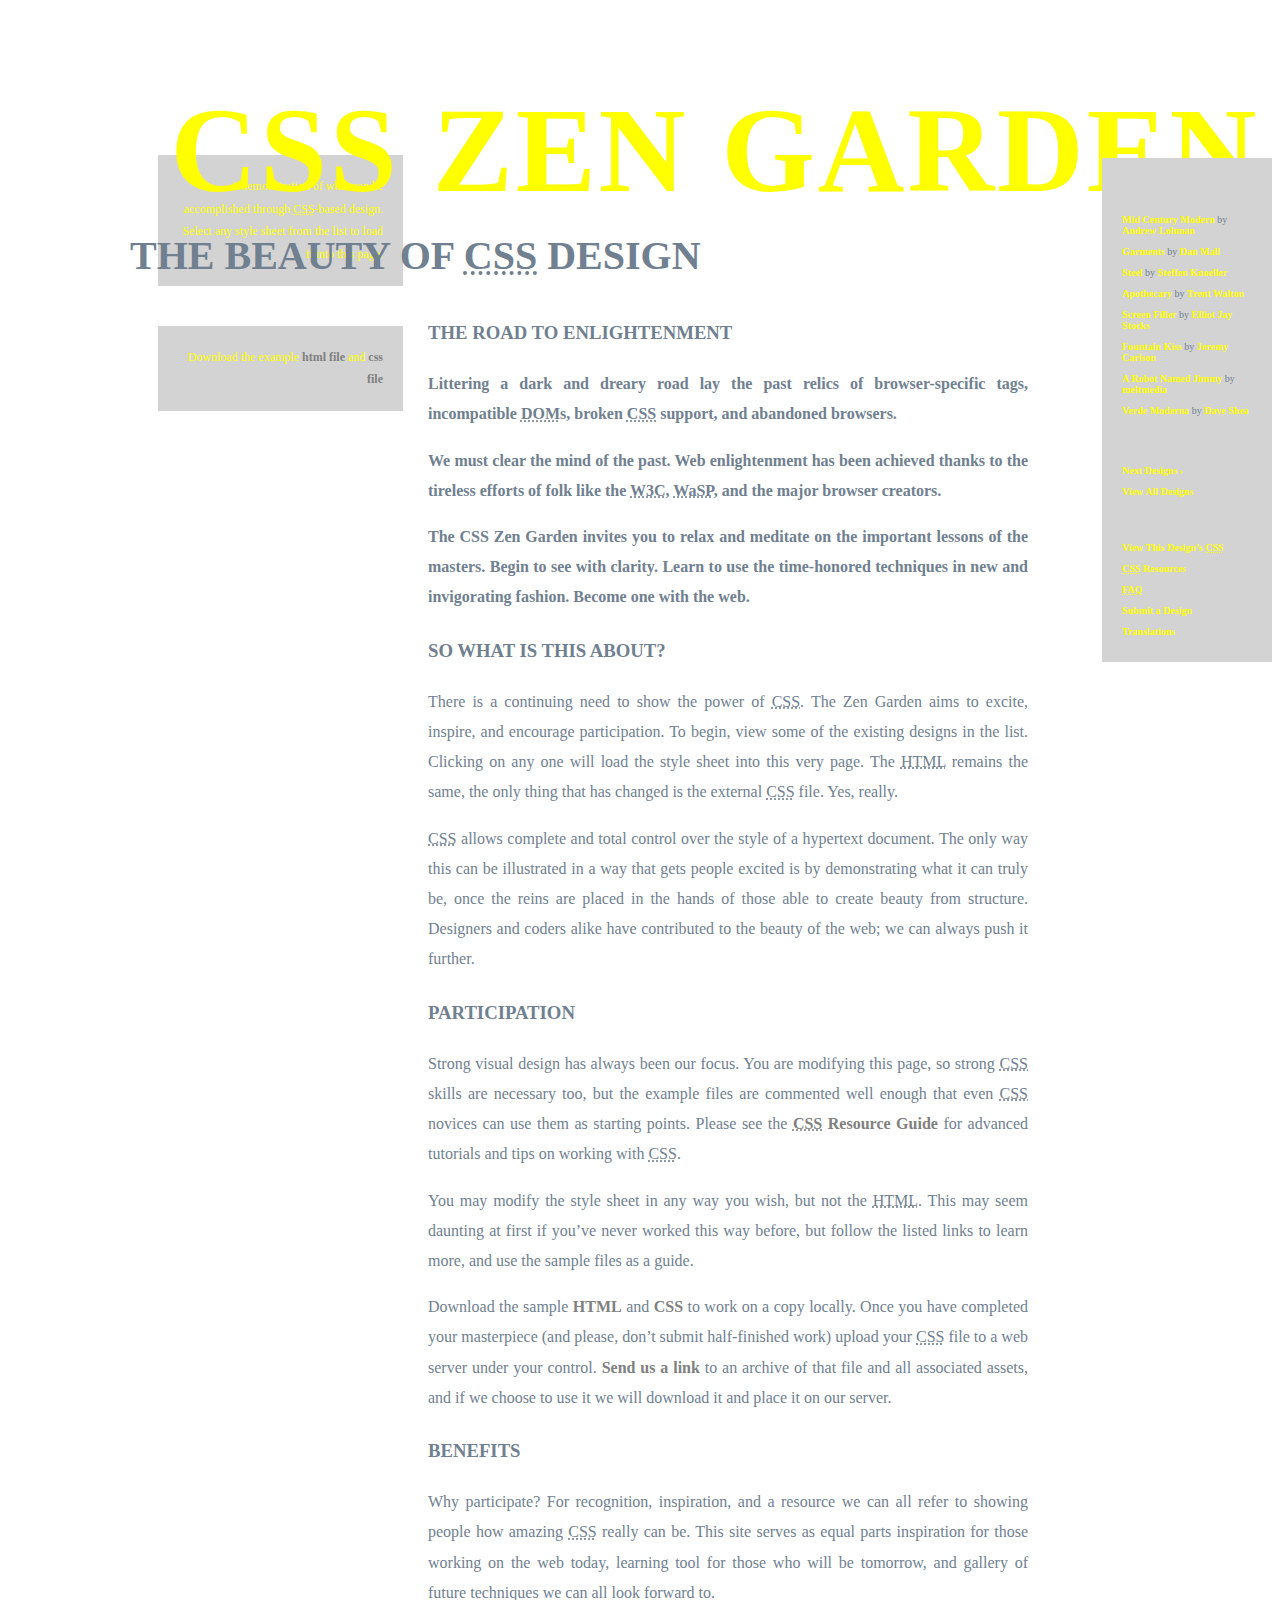
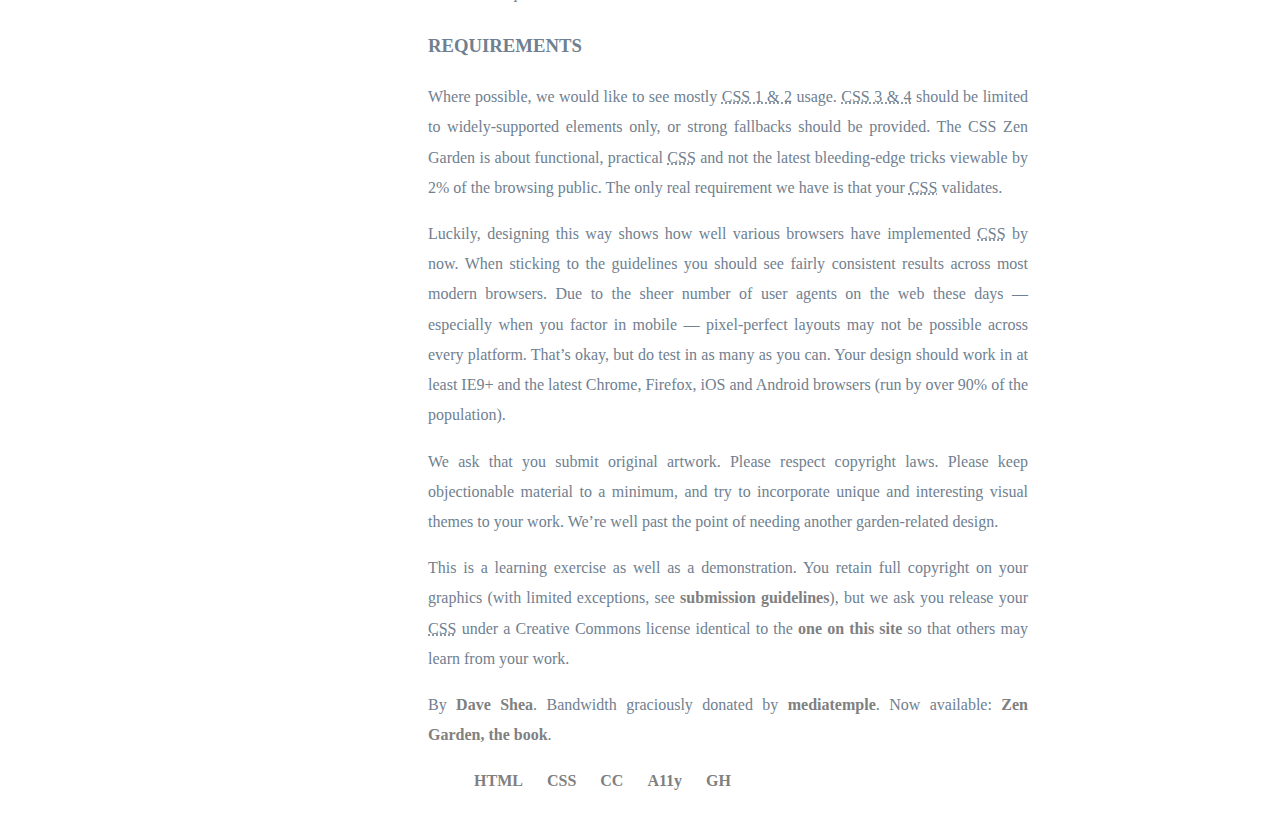
<file: 06_CSS-Zen-Garden/index.html>
<!DOCTYPE html>
<html lang="en">
<head>
	<meta charset="utf-8">
	<title>CSS Zen Garden: The Beauty of CSS Design</title>

	<link rel="stylesheet" media="screen" href="style.css?v=8may2013">
	<link rel="alternate" type="application/rss+xml" title="RSS" href="http://www.csszengarden.com/zengarden.xml">

    
	<meta name="viewport" content="width=device-width, initial-scale=1.0">
	<meta name="author" content="Dave Shea">
	<meta name="description" content="A demonstration of what can be accomplished visually through CSS-based design.">
	<meta name="robots" content="all">


	<!--[if lt IE 9]>
	<script src="script/html5shiv.js"></script>
	<![endif]-->
        
</head>

<!--



	View source is a feature, not a bug. Thanks for your curiosity and
	interest in participating!

	Here are the submission guidelines for the new and improved csszengarden.com:

	- CSS3? Of course! Prefix for ALL browsers where necessary.
	- go responsive; test your layout at multiple screen sizes.
	- your browser testing baseline: IE9+, recent Chrome/Firefox/Safari, and iOS/Android
	- Graceful degradation is acceptable, and in fact highly encouraged.
	- use classes for styling. Don't use ids.
	- web fonts are cool, just make sure you have a license to share the files. Hosted 
	  services that are applied via the CSS file (ie. Google Fonts) will work fine, but
	  most that require custom HTML won't. TypeKit is supported, see the readme on this
	  page for usage instructions: https://github.com/mezzoblue/csszengarden.com/

	And a few tips on building your CSS file:

	- use :first-child, :last-child and :nth-child to get at non-classed elements
	- use ::before and ::after to create pseudo-elements for extra styling
	- use multiple background images to apply as many as you need to any element
	- use the Kellum Method for image replacement, if still needed. http://goo.gl/GXxdI
	- don't rely on the extra divs at the bottom. Use ::before and ::after instead.

		
-->

<body id="css-zen-garden">
<div class="page-wrapper">

	<section class="intro" id="zen-intro">
		<header role="banner">
			<h1>CSS Zen Garden</h1>
			<h2>The Beauty of <abbr title="Cascading Style Sheets">CSS</abbr> Design</h2>
		</header>

		<div class="summary" id="zen-summary" role="article">
			<p>A demonstration of what can be accomplished through <abbr title="Cascading Style Sheets">CSS</abbr>-based design. Select any style sheet from the list to load it into this page.</p>
			<p>Download the example <a href="/examples/index" title="This page's source HTML code, not to be modified.">html file</a> and <a href="/examples/style.css" title="This page's sample CSS, the file you may modify.">css file</a></p>
		</div>

		<div class="preamble" id="zen-preamble" role="article">
			<h3>The Road to Enlightenment</h3>
			<p>Littering a dark and dreary road lay the past relics of browser-specific tags, incompatible <abbr title="Document Object Model">DOM</abbr>s, broken <abbr title="Cascading Style Sheets">CSS</abbr> support, and abandoned browsers.</p>
			<p>We must clear the mind of the past. Web enlightenment has been achieved thanks to the tireless efforts of folk like the <abbr title="World Wide Web Consortium">W3C</abbr>, <abbr title="Web Standards Project">WaSP</abbr>, and the major browser creators.</p>
			<p>The CSS Zen Garden invites you to relax and meditate on the important lessons of the masters. Begin to see with clarity. Learn to use the time-honored techniques in new and invigorating fashion. Become one with the web.</p>
		</div>
	</section>

	<div class="main supporting" id="zen-supporting" role="main">
		<div class="explanation" id="zen-explanation" role="article">
			<h3>So What is This About?</h3>
			<p>There is a continuing need to show the power of <abbr title="Cascading Style Sheets">CSS</abbr>. The Zen Garden aims to excite, inspire, and encourage participation. To begin, view some of the existing designs in the list. Clicking on any one will load the style sheet into this very page. The <abbr title="HyperText Markup Language">HTML</abbr> remains the same, the only thing that has changed is the external <abbr title="Cascading Style Sheets">CSS</abbr> file. Yes, really.</p>
			<p><abbr title="Cascading Style Sheets">CSS</abbr> allows complete and total control over the style of a hypertext document. The only way this can be illustrated in a way that gets people excited is by demonstrating what it can truly be, once the reins are placed in the hands of those able to create beauty from structure. Designers and coders alike have contributed to the beauty of the web; we can always push it further.</p>
		</div>

		<div class="participation" id="zen-participation" role="article">
			<h3>Participation</h3>
			<p>Strong visual design has always been our focus. You are modifying this page, so strong <abbr title="Cascading Style Sheets">CSS</abbr> skills are necessary too, but the example files are commented well enough that even <abbr title="Cascading Style Sheets">CSS</abbr> novices can use them as starting points. Please see the <a href="http://www.mezzoblue.com/zengarden/resources/" title="A listing of CSS-related resources"><abbr title="Cascading Style Sheets">CSS</abbr> Resource Guide</a> for advanced tutorials and tips on working with <abbr title="Cascading Style Sheets">CSS</abbr>.</p>
			<p>You may modify the style sheet in any way you wish, but not the <abbr title="HyperText Markup Language">HTML</abbr>. This may seem daunting at first if you&#8217;ve never worked this way before, but follow the listed links to learn more, and use the sample files as a guide.</p>
			<p>Download the sample <a href="/examples/index" title="This page's source HTML code, not to be modified.">HTML</a> and <a href="/examples/style.css" title="This page's sample CSS, the file you may modify.">CSS</a> to work on a copy locally. Once you have completed your masterpiece (and please, don&#8217;t submit half-finished work) upload your <abbr title="Cascading Style Sheets">CSS</abbr> file to a web server under your control. <a href="http://www.mezzoblue.com/zengarden/submit/" title="Use the contact form to send us your CSS file">Send us a link</a> to an archive of that file and all associated assets, and if we choose to use it we will download it and place it on our server.</p>
		</div>

		<div class="benefits" id="zen-benefits" role="article">
			<h3>Benefits</h3>
			<p>Why participate? For recognition, inspiration, and a resource we can all refer to showing people how amazing <abbr title="Cascading Style Sheets">CSS</abbr> really can be. This site serves as equal parts inspiration for those working on the web today, learning tool for those who will be tomorrow, and gallery of future techniques we can all look forward to.</p>
		</div>

		<div class="requirements" id="zen-requirements" role="article">
			<h3>Requirements</h3>
			<p>Where possible, we would like to see mostly <abbr title="Cascading Style Sheets, levels 1 and 2">CSS 1 &amp; 2</abbr> usage. <abbr title="Cascading Style Sheets, levels 3 and 4">CSS 3 &amp; 4</abbr> should be limited to widely-supported elements only, or strong fallbacks should be provided. The CSS Zen Garden is about functional, practical <abbr title="Cascading Style Sheets">CSS</abbr> and not the latest bleeding-edge tricks viewable by 2% of the browsing public. The only real requirement we have is that your <abbr title="Cascading Style Sheets">CSS</abbr> validates.</p>
			<p>Luckily, designing this way shows how well various browsers have implemented <abbr title="Cascading Style Sheets">CSS</abbr> by now. When sticking to the guidelines you should see fairly consistent results across most modern browsers. Due to the sheer number of user agents on the web these days &#8212; especially when you factor in mobile &#8212; pixel-perfect layouts may not be possible across every platform. That&#8217;s okay, but do test in as many as you can. Your design should work in at least IE9+ and the latest Chrome, Firefox, iOS and Android browsers (run by over 90% of the population).</p>
			<p>We ask that you submit original artwork. Please respect copyright laws. Please keep objectionable material to a minimum, and try to incorporate unique and interesting visual themes to your work. We&#8217;re well past the point of needing another garden-related design.</p>
			<p>This is a learning exercise as well as a demonstration. You retain full copyright on your graphics (with limited exceptions, see <a href="http://www.mezzoblue.com/zengarden/submit/guidelines/">submission guidelines</a>), but we ask you release your <abbr title="Cascading Style Sheets">CSS</abbr> under a Creative Commons license identical to the <a href="http://creativecommons.org/licenses/by-nc-sa/3.0/" title="View the Zen Garden's license information.">one on this site</a> so that others may learn from your work.</p>
			<p role="contentinfo">By <a href="http://www.mezzoblue.com/">Dave Shea</a>. Bandwidth graciously donated by <a href="http://www.mediatemple.net/">mediatemple</a>. Now available: <a href="http://www.amazon.com/exec/obidos/ASIN/0321303474/mezzoblue-20/">Zen Garden, the book</a>.</p>
		</div>

		<footer>
			<a href="http://validator.w3.org/check/referer" title="Check the validity of this site&#8217;s HTML" class="zen-validate-html">HTML</a>
			<a href="http://jigsaw.w3.org/css-validator/check/referer" title="Check the validity of this site&#8217;s CSS" class="zen-validate-css">CSS</a>
			<a href="http://creativecommons.org/licenses/by-nc-sa/3.0/" title="View the Creative Commons license of this site: Attribution-NonCommercial-ShareAlike." class="zen-license">CC</a>
			<a href="http://mezzoblue.com/zengarden/faq/#aaa" title="Read about the accessibility of this site" class="zen-accessibility">A11y</a>
			<a href="https://github.com/mezzoblue/csszengarden.com" title="Fork this site on Github" class="zen-github">GH</a>
		</footer>

	</div>


	<aside class="sidebar" role="complementary">
		<div class="wrapper">

			<div class="design-selection" id="design-selection">
				<h3 class="select">Select a Design:</h3>
				<nav role="navigation">
					<ul>
					<li>
						<a href="/221/" class="design-name">Mid Century Modern</a> by						<a href="http://andrewlohman.com/" class="designer-name">Andrew Lohman</a>
					</li>					<li>
						<a href="/220/" class="design-name">Garments</a> by						<a href="http://danielmall.com/" class="designer-name">Dan Mall</a>
					</li>					<li>
						<a href="/219/" class="design-name">Steel</a> by						<a href="http://steffen-knoeller.de" class="designer-name">Steffen Knoeller</a>
					</li>					<li>
						<a href="/218/" class="design-name">Apothecary</a> by						<a href="http://trentwalton.com" class="designer-name">Trent Walton</a>
					</li>					<li>
						<a href="/217/" class="design-name">Screen Filler</a> by						<a href="http://elliotjaystocks.com/" class="designer-name">Elliot Jay Stocks</a>
					</li>					<li>
						<a href="/216/" class="design-name">Fountain Kiss</a> by						<a href="http://jeremycarlson.com" class="designer-name">Jeremy Carlson</a>
					</li>					<li>
						<a href="/215/" class="design-name">A Robot Named Jimmy</a> by						<a href="http://meltmedia.com/" class="designer-name">meltmedia</a>
					</li>					<li>
						<a href="/214/" class="design-name">Verde Moderna</a> by						<a href="http://www.mezzoblue.com/" class="designer-name">Dave Shea</a>
					</li>					</ul>
				</nav>
			</div>

			<div class="design-archives" id="design-archives">
				<h3 class="archives">Archives:</h3>
				<nav role="navigation">
					<ul>
						<li class="next">
							<a href="/214/page1">
								Next Designs <span class="indicator">&rsaquo;</span>
							</a>
						</li>
						<li class="viewall">
							<a href="http://www.mezzoblue.com/zengarden/alldesigns/" title="View every submission to the Zen Garden.">
								View All Designs							</a>
						</li>
					</ul>
				</nav>
			</div>

			<div class="zen-resources" id="zen-resources">
				<h3 class="resources">Resources:</h3>
				<ul>
					<li class="view-css">
						<a href="style.css" title="View the source CSS file of the currently-viewed design.">
							View This Design&#8217;s <abbr title="Cascading Style Sheets">CSS</abbr>						</a>
					</li>
					<li class="css-resources">
						<a href="http://www.mezzoblue.com/zengarden/resources/" title="Links to great sites with information on using CSS.">
							<abbr title="Cascading Style Sheets">CSS</abbr> Resources						</a>
					</li>
					<li class="zen-faq">
						<a href="http://www.mezzoblue.com/zengarden/faq/" title="A list of Frequently Asked Questions about the Zen Garden.">
							<abbr title="Frequently Asked Questions">FAQ</abbr>						</a>
					</li>
					<li class="zen-submit">
						<a href="http://www.mezzoblue.com/zengarden/submit/" title="Send in your own CSS file.">
							Submit a Design						</a>
					</li>
					<li class="zen-translations">
						<a href="http://www.mezzoblue.com/zengarden/translations/" title="View translated versions of this page.">
							Translations						</a>
					</li>
				</ul>
			</div>
		</div>
	</aside>


</div>

<!--

	These superfluous divs/spans were originally provided as catch-alls to add extra imagery.
	These days we have full ::before and ::after support, favour using those instead.
	These only remain for historical design compatibility. They might go away one day.
		
-->
<div class="extra1" role="presentation"></div><div class="extra2" role="presentation"></div><div class="extra3" role="presentation"></div>
<div class="extra4" role="presentation"></div><div class="extra5" role="presentation"></div><div class="extra6" role="presentation"></div>

</body>
</html>
</file>
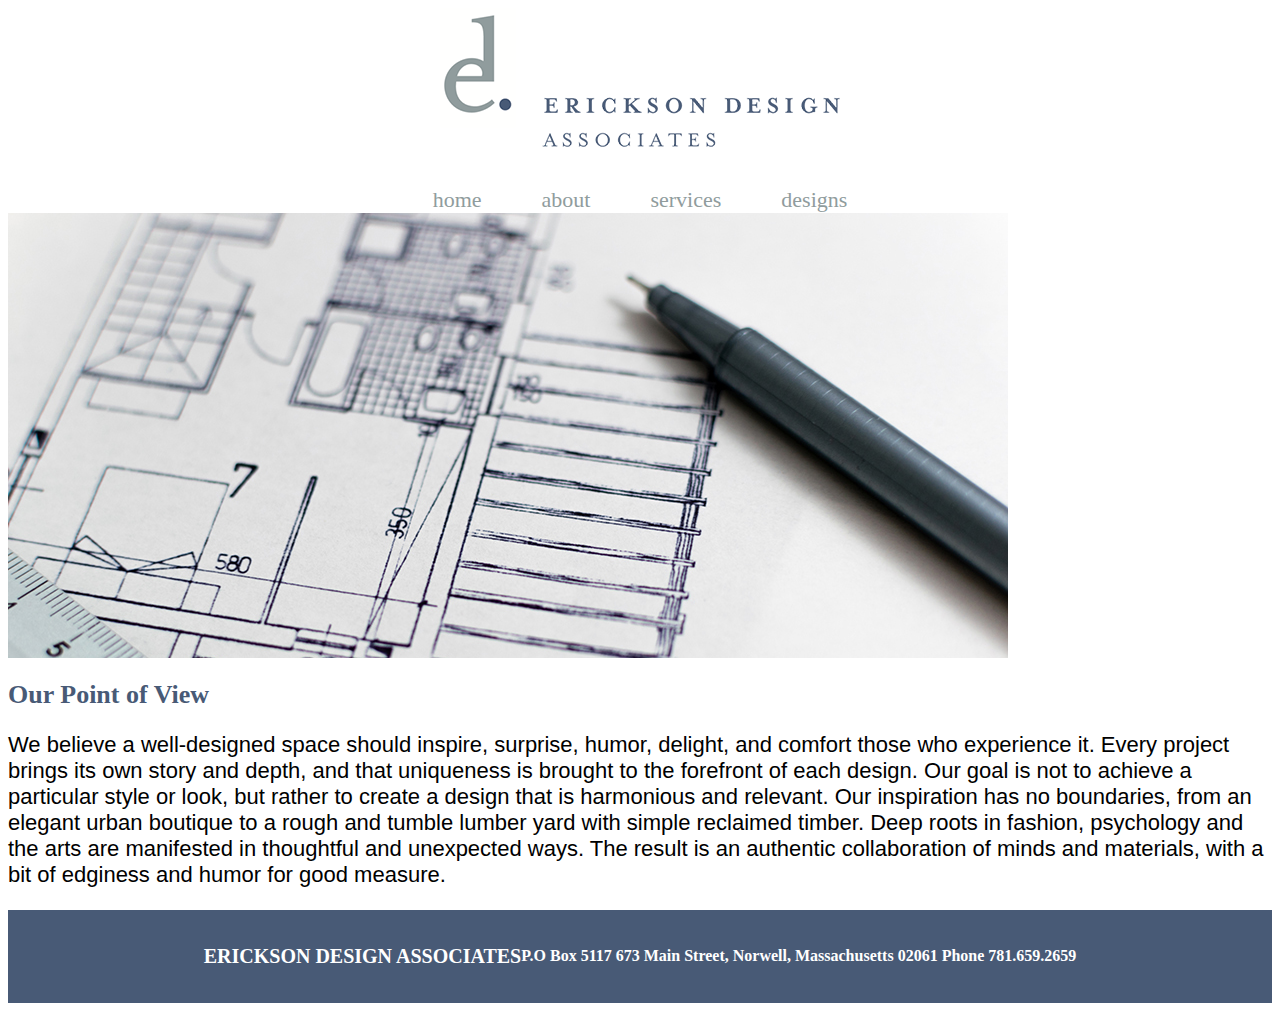
<file: 15_Production/index.html>
<html>
    <head> 
        <title> Erickson Design Associates </title>
        <link rel="stylesheet" media="screen" href="EDA.css">

    </head>

    <body>
        <header>
            <div class="box a"><img src="EDA-logo.png"></div>

            <div class="box b"><ul>
                <li><a href="index.html" class="current_page">home</a></li>
                <li><a href="about.html">about</a></li>
                <li><a href="services.html">services</a></li>
                <li><a href="designs.html">designs</a></li>
                </ul></div>
        </header>

        <content>

            <div class="Interior_design_sketch"> 
                <img id="sketch" src="1.jpeg"> 


                <div class="info"><h2>Our Point of View</h2>

                    <p>We believe a well-designed space should inspire, surprise, humor, delight, and comfort those who experience it. Every project brings its own story and depth, and that uniqueness is brought to the forefront of each design. Our goal is not to achieve a particular style or look, but rather to create a design that is harmonious and relevant. Our inspiration has no boundaries, from an elegant urban boutique to a rough and tumble lumber yard with simple reclaimed timber. Deep roots in fashion, psychology and the arts are manifested in thoughtful and unexpected ways. The result is an authentic collaboration of minds and materials, with a bit of edginess and humor for good measure.</p>
                </div>

            </div>
            
        </content>

        <div class="footer">
            <h3>ERICKSON DESIGN ASSOCIATES</h3>
            <h4>P.O Box 5117 673 Main Street, Norwell, Massachusetts 02061 Phone 781.659.2659</h4>
        </div>

    </body>

</html>
</file>
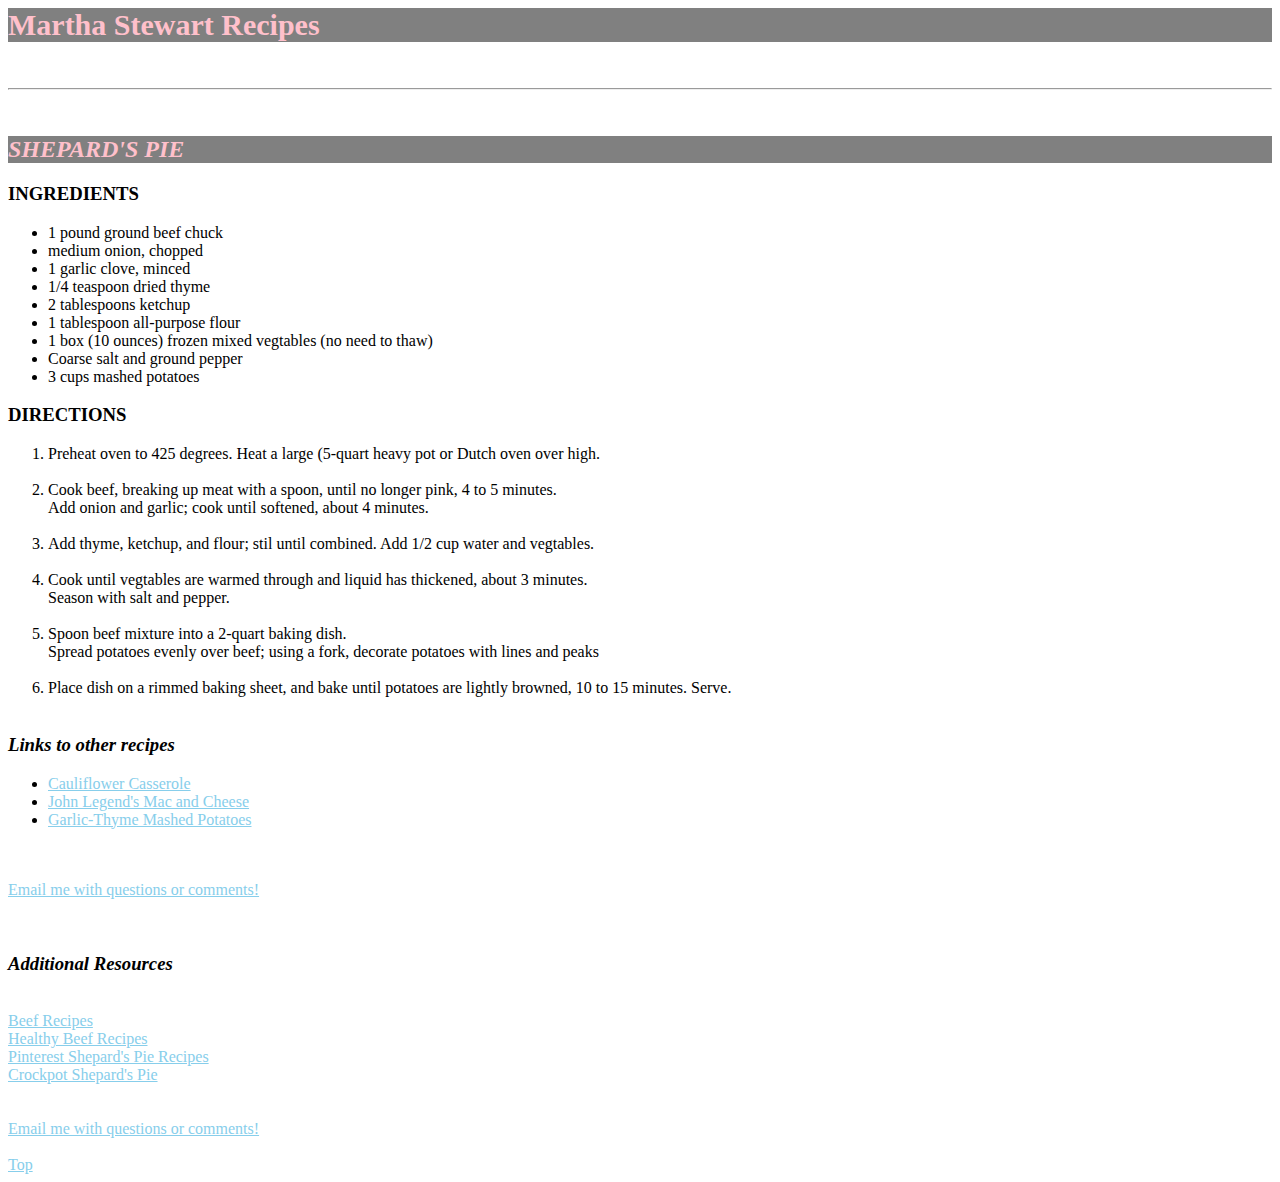
<file: 01_Recipe/01_ShepardsPie.html>
<html> 
    <head> <link href="../04_CSS-rules/04_css.css" type="text/css"
      rel="stylesheet" />
    </head>
    
    <body>
    <title>Shepard's Pie</title>
        <h1 id="Martha Stewart Recipes"> <b>Martha Stewart Recipes</b></h1>
        <br>
        <hr>
        <br>
        <h2> <i> SHEPARD'S PIE</i></h2>
        
    
        <h3>INGREDIENTS</h3>
        
        <ul> 
            
        <li>1 pound ground beef chuck</li>
        <li> medium onion, chopped</li>
        <li>1 garlic clove, minced</li>
        <li> 1/4 teaspoon dried thyme</li>
        <li> 2 tablespoons ketchup</li>
        <li> 1 tablespoon all-purpose flour</li>
        <li>1 box (10 ounces) frozen mixed vegtables (no need to thaw)</li>
        <li> Coarse salt and ground pepper</li>
        <li> 3 cups mashed potatoes</li>
            
        </ul>
        
        <h3>DIRECTIONS</h3>
        <ol> 
            
        <li> Preheat oven to 425 degrees. Heat a large (5-quart heavy pot or Dutch oven over high. </li>
            <br>
        <li>Cook beef, breaking up meat with a spoon, until no longer pink, 4 to 5 minutes. <br>Add onion and garlic; cook until softened, about 4 minutes.</li>
            <br>
            <li> Add thyme, ketchup, and flour; stil until combined. Add 1/2 cup water and vegtables.</li>
            <br>
            <li> Cook until vegtables are warmed through and liquid has thickened, about 3 minutes. <br> Season with salt and pepper.</li>
            <br>
            <li>Spoon beef mixture into a 2-quart baking dish. <br>Spread potatoes evenly over beef; using a fork, decorate potatoes with lines and peaks</li>
            <br>
            <li> Place dish on a rimmed baking sheet, and bake until potatoes are lightly browned, 10 to 15 minutes. Serve.</li>
            <br>
        
        </ol>
        
        <h3 id="Links to other recipes"> <i> Links to other recipes</i> </h3>
        <ul>
         <li><a href= "http://www.marthastewart.com/1127455/cauliflower-casseroles-for-lovers-reliable-veggie"> Cauliflower Casserole </a> </li> 
            <li><a href= "http://www.marthastewart.com/348566/john-legends-macaroni-and-cheese"> John Legend's Mac and Cheese</a> </li>
           <li><a href= "http://www.marthastewart.com/1164877/garlic-thyme-mashed-potatoes"> Garlic-Thyme Mashed Potatoes</a></li> 
        </ul>
       
    <br>
        <br>
        
         <a href="mailto:obsheldon@massart.edu"> Email me with questions or comments!</a>
       
    <br>
        <br>
        <br>
        
        <h3> <i>Additional Resources</i></h3>
        <br>
        <a href="http://www.foodnetwork.com/topics/beef"> Beef Recipes</a>
    <br>
        <a href="http://www.delish.com/cooking/g3789/healthy-beef-recipes/"> Healthy Beef Recipes</a>
        <br>
        <a href= "https://www.pinterest.com/explore/shepherds-pie-recipes/?lp=true"> Pinterest Shepard's Pie Recipes</a>
        <br>
        <a href="https://www.pinterest.com/search/pins/?q=Shepherds%20pie%20recipes%20crockpot&rs=guide"> Crockpot Shepard's Pie</a>
        <br> 
        <br>
        <br>
         <a href="mailto:obsheldon@massart.edu"> Email me with questions or comments!</a>
        <br>
        <br>
    <a href= "#Martha Stewart Recipes"> Top</a>
    
    
    
    
    </body>
</file>
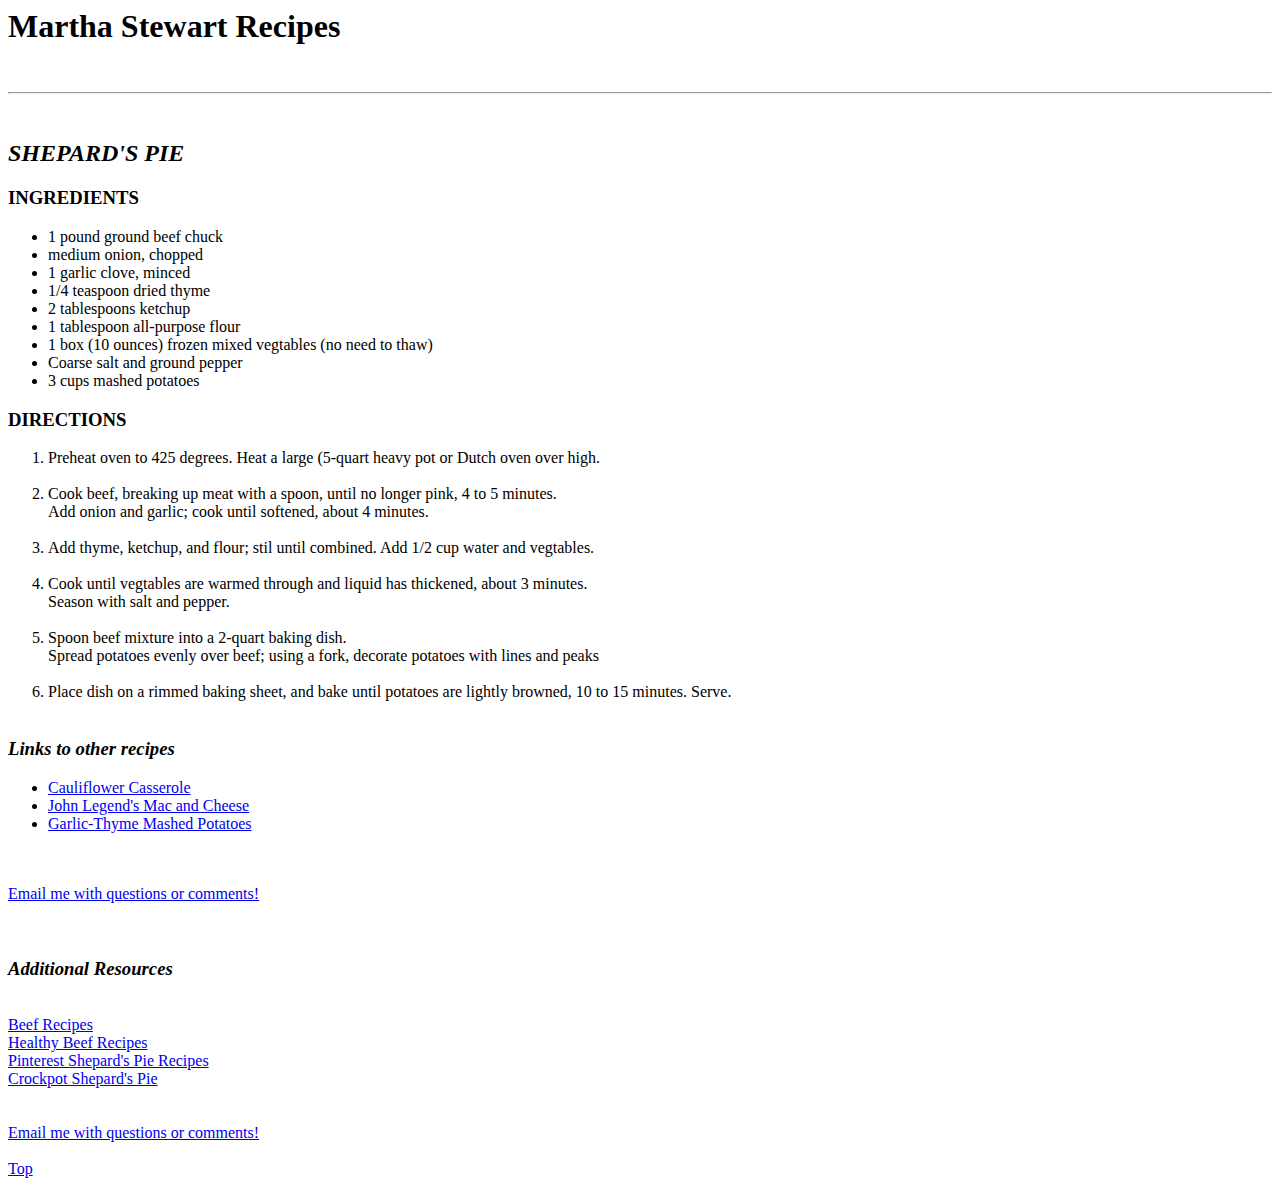
<file: 01_Recipe/ShepardsPie.html>
<html> 
    <body>
    <title>Shepard's Pie</title>
        <h1 id="Martha Stewart Recipes"> <b>Martha Stewart Recipes</b></h1>
        <br>
        <hr>
        <br>
        <h2> <i> SHEPARD'S PIE</i></h2>
        
    
        <h3>INGREDIENTS</h3>
        
        <ul> 
            
        <li>1 pound ground beef chuck</li>
        <li> medium onion, chopped</li>
        <li>1 garlic clove, minced</li>
        <li> 1/4 teaspoon dried thyme</li>
        <li> 2 tablespoons ketchup</li>
        <li> 1 tablespoon all-purpose flour</li>
        <li>1 box (10 ounces) frozen mixed vegtables (no need to thaw)</li>
        <li> Coarse salt and ground pepper</li>
        <li> 3 cups mashed potatoes</li>
            
        </ul>
        
        <h3>DIRECTIONS</h3>
        <ol> 
            
        <li> Preheat oven to 425 degrees. Heat a large (5-quart heavy pot or Dutch oven over high. </li>
            <br>
        <li>Cook beef, breaking up meat with a spoon, until no longer pink, 4 to 5 minutes. <br>Add onion and garlic; cook until softened, about 4 minutes.</li>
            <br>
            <li> Add thyme, ketchup, and flour; stil until combined. Add 1/2 cup water and vegtables.</li>
            <br>
            <li> Cook until vegtables are warmed through and liquid has thickened, about 3 minutes. <br> Season with salt and pepper.</li>
            <br>
            <li>Spoon beef mixture into a 2-quart baking dish. <br>Spread potatoes evenly over beef; using a fork, decorate potatoes with lines and peaks</li>
            <br>
            <li> Place dish on a rimmed baking sheet, and bake until potatoes are lightly browned, 10 to 15 minutes. Serve.</li>
            <br>
        
        </ol>
        
        <h3 id="Links to other recipes"> <i> Links to other recipes</i> </h3>
        <ul>
         <li><a href= "http://www.marthastewart.com/1127455/cauliflower-casseroles-for-lovers-reliable-veggie"> Cauliflower Casserole </a> </li> 
            <li><a href= "http://www.marthastewart.com/348566/john-legends-macaroni-and-cheese"> John Legend's Mac and Cheese</a> </li>
           <li><a href= "http://www.marthastewart.com/1164877/garlic-thyme-mashed-potatoes"> Garlic-Thyme Mashed Potatoes</a></li> 
        </ul>
       
    <br>
        <br>
        
         <a href="mailto:obsheldon@massart.edu"> Email me with questions or comments!</a>
       
    <br>
        <br>
        <br>
        
        <h3> <i>Additional Resources</i></h3>
        <br>
        <a href="http://www.foodnetwork.com/topics/beef"> Beef Recipes</a>
    <br>
        <a href="http://www.delish.com/cooking/g3789/healthy-beef-recipes/"> Healthy Beef Recipes</a>
        <br>
        <a href= "https://www.pinterest.com/explore/shepherds-pie-recipes/?lp=true"> Pinterest Shepard's Pie Recipes</a>
        <br>
        <a href="https://www.pinterest.com/search/pins/?q=Shepherds%20pie%20recipes%20crockpot&rs=guide"> Crockpot Shepard's Pie</a>
        <br> 
        <br>
        <br>
         <a href="mailto:obsheldon@massart.edu"> Email me with questions or comments!</a>
        <br>
        <br>
    <a href= "#Martha Stewart Recipes"> Top</a>
    
    
    
    
    </body>
</file>
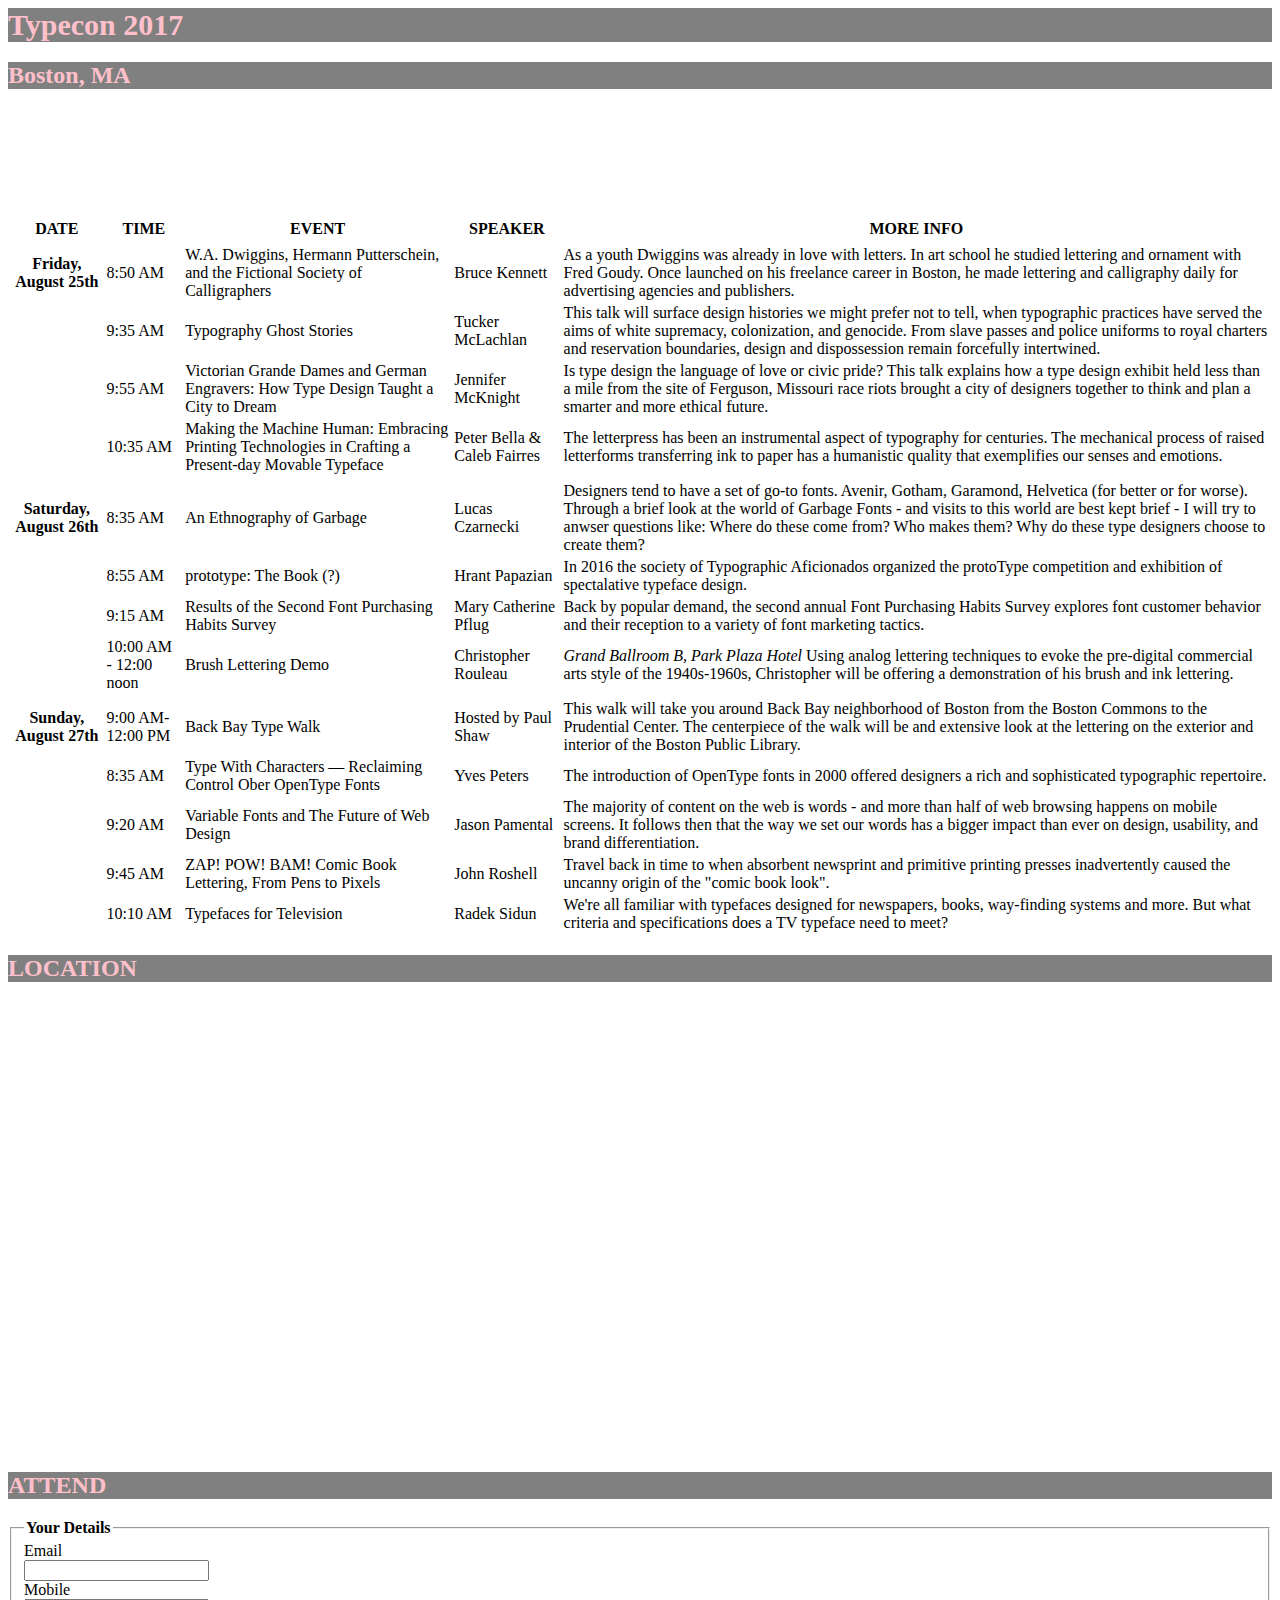
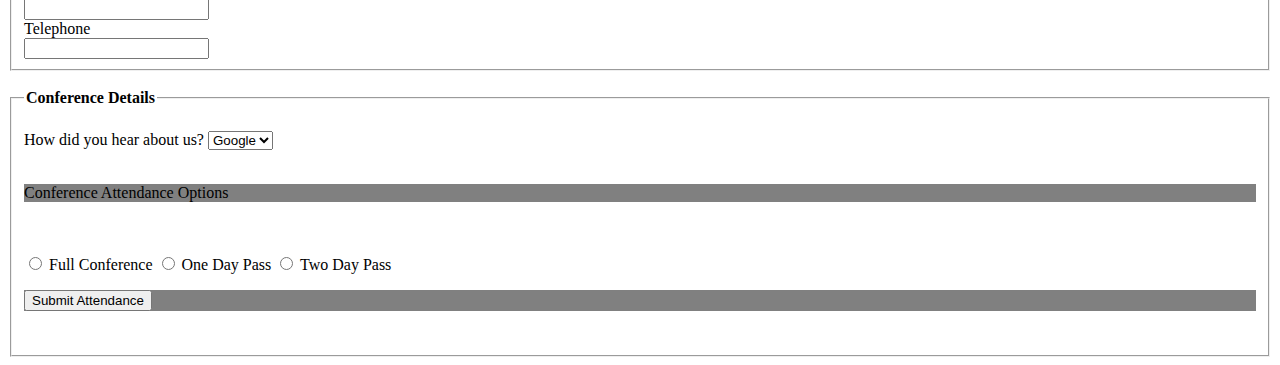
<file: 02_Conference/02_Confrence Assignment.html>
<html> 
    <head> 
        <link href="../04_CSS-rules/04_css.css" type="text/css"
      rel="stylesheet" />
    </head>
    
    <body> 
        <h1> Typecon 2017 </h1>
        <h2> Boston, MA</h2>

        <table> 

            <thead>
                <tr> 

                    <th scope="col"> DATE </th>
                    <th scope="col"> TIME </th>
                    <th scope="col"> EVENT </th>
                    <th scope="col"> SPEAKER </th>
                    <th scope="col"> MORE INFO </th>

                </tr>
            </thead>

            <tbody>

                <tr> <br /> </tr>
                <tr> <br /> </tr>

                <tr> 
                    <th scope="row"> Friday, August 25th </th>
                    <td> 8:50 AM </td>
                    <td> W.A. Dwiggins, Hermann Putterschein, and the Fictional Society of Calligraphers</td>
                    <td> Bruce Kennett</td>
                    <td> As a youth Dwiggins was already in love with letters. In art school he studied lettering and ornament with Fred Goudy. Once launched on his freelance career in Boston, he made lettering and calligraphy daily for advertising agencies and publishers. </td>
                </tr>

                <tr> 
                    <td> <!-- Empty Row for alignment--> </td>
                    <td> 9:35 AM </td>
                    <td> Typography Ghost Stories </td>
                    <td> Tucker McLachlan </td>
                    <td> This talk will surface design histories we might prefer not to tell, when typographic practices have served the aims of white supremacy, colonization, and genocide. From slave passes and police uniforms to royal charters and reservation boundaries, design and dispossession remain forcefully intertwined. </td>
                </tr>

                <tr> 
                    <td> <!-- Empty Row for alignment--> </td>
                    <td> 9:55 AM</td>
                    <td> Victorian Grande Dames and German Engravers: How Type Design Taught a City to Dream</td>
                    <td> Jennifer McKnight </td>
                    <td> Is type design the language of love or civic pride? This talk explains how a type design exhibit held less than a mile from the site of Ferguson, Missouri race riots brought a city of designers together to think and plan a smarter and more ethical future. </td>
                </tr>

                <tr>
                    <td> <!-- Empty Row for alignment--> </td>  
                    <td> 10:35 AM </td>
                    <td> Making the Machine Human: Embracing Printing Technologies in Crafting a Present-day Movable Typeface </td>
                    <td> Peter Bella &amp; Caleb Fairres </td>
                    <td> The letterpress has been an instrumental aspect of typography for centuries. The mechanical process of raised letterforms transferring ink to paper has a humanistic quality that exemplifies our senses and emotions.</td>
                </tr>

                <tr> <br /> </tr>
                <tr> <br /> </tr>

                <tr> 
                    <th scope="row"> Saturday, August 26th </th>
                    <td> 8:35 AM </td>
                    <td> An Ethnography of Garbage </td>
                    <td> Lucas Czarnecki </td>
                    <td> Designers tend to have a set of go-to fonts. Avenir, Gotham, Garamond, Helvetica (for better or for worse). Through a brief look at the world of Garbage Fonts - and visits to this world are best kept brief - I will try to anwser questions like: Where do these come from? Who makes them? Why do these type designers choose to create them?</td>
                </tr>

                <tr>
                    <td> </td>
                    <td> 8:55 AM</td>
                    <td> prototype: The Book (?) </td>
                    <td> Hrant Papazian </td>
                    <td> In 2016 the society of Typographic Aficionados organized the protoType competition and exhibition of spectalative typeface design. </td>
                </tr>

                <tr>
                    <td> </td>
                    <td> 9:15 AM </td>
                    <td> Results of the Second Font Purchasing Habits Survey </td>
                    <td> Mary Catherine Pflug </td>
                    <td> Back by popular demand, the second annual Font Purchasing Habits Survey explores font customer behavior and their reception to a variety of font marketing tactics. </td>
                </tr>

                <tr>
                    <td> </td>
                    <td> 10:00 AM - 12:00 noon </td>
                    <td> Brush Lettering Demo </td>
                    <td> Christopher Rouleau </td>
                    <td> <i> Grand Ballroom B, Park Plaza Hotel </i> Using analog lettering techniques to evoke the pre-digital commercial arts style of the 1940s-1960s, Christopher will be offering a demonstration of his brush and ink lettering. </td>
                </tr>

                <tr> <br /> </tr>
                <tr> <br /> </tr>

                <tr>
                    <th scope="row"> Sunday, August 27th </th>
                    <td> 9:00 AM-12:00 PM </td>
                    <td> Back Bay Type Walk </td>
                    <td> Hosted by Paul Shaw </td>
                    <td> This walk will take you around Back Bay neighborhood of Boston from the Boston Commons to the Prudential Center. The centerpiece of the walk will be and extensive look at the lettering on the exterior and interior of the Boston Public Library. </td>
                </tr>

                <tr> 
                    <td> <!-- Empty Row for alignment--> </td>
                    <td> 8:35 AM </td>
                    <td> Type With Characters — Reclaiming Control Ober OpenType Fonts </td>
                    <td> Yves Peters </td>
                    <td> The introduction of OpenType fonts in 2000 offered designers a rich and sophisticated typographic repertoire. </td>
                </tr>

                <tr> 
                    <td> <!-- Empty Row for alignment--> </td>
                    <td> 9:20 AM </td>
                    <td> Variable Fonts and The Future of Web Design </td>
                    <td> Jason Pamental </td>
                    <td> The majority of content on the web is words -  and more than half of web browsing happens on mobile screens. It follows then that the way we set our words has a bigger impact than ever on design, usability, and brand differentiation. </td>
                </tr>

                <tr> 
                    <td> <!-- Empty Row for alignment--> </td>
                    <td> 9:45 AM </td>
                    <td> ZAP! POW! BAM! Comic Book Lettering, From Pens to Pixels </td>
                    <td> John Roshell </td>
                    <td> Travel back in time to when absorbent newsprint and primitive printing presses inadvertently caused the uncanny origin of the "comic book look". </td>
                </tr>

                <tr> 
                    <td> <!-- Empty Row for alignment--> </td>
                    <td> 10:10 AM </td>
                    <td> Typefaces for Television </td>
                    <td> Radek Sidun </td>
                    <td> We're all familiar with typefaces designed for newspapers, books, way-finding systems and more. But what criteria and specifications does a TV typeface need to meet? </td>
                </tr>
            </tbody>
        </table>

        <h2> LOCATION </h2>

        <iframe src="https://www.google.com/maps/embed?pb=!1m18!1m12!1m3!1d2948.61641857454!2d-71.07211888420426!3d42.350700779187555!2m3!1f0!2f0!3f0!3m2!1i1024!2i768!4f13.1!3m3!1m2!1s0x89e37a745efb08b5%3A0x4823356af08a02e8!2sBoston+Park+Plaza!5e0!3m2!1sen!2sus!4v1506193279018" width="600" height="450" frameborder="0" style="border:0" allowfullscreen></iframe>

        <br /> 

        <h2> ATTEND </h2>
        <fieldset> 
            <legend> <b> Your Details </b> </legend>
            <label> Email <br/>
                <input type="text" name="email" /></label><br /> 
            <label> Mobile <br />
                <input type="text" name="mobile" /> </label> <br />
            <label> Telephone <br />
                <input type="text" name="telephone" /> </label> <br/>
        </fieldset>

        <br /> 

        <fieldset> 
            <legend> <b> Conference Details </b> </legend>
            <br /> 
            <label for="hear-about"> How did you hear about us? </label>
            <select name="referrer" id="hear-about">
                <option value="google"> Google </option>
                <option value="friend"> Friend </option>
                <option value="twitter"> Twitter </option>
                <option value="Other"> Other </option>
            </select>

            <br /> 
            <br />  
            <p>Conference Attendance Options </p>
            <br />
            <br /> 

            <label>
                <input type="radio" name="rating" value="Full Conference" />
                Full Conference
            </label>

            <label>
                <input type="radio" name="rating" value="One Day Pass" />
                One Day Pass
            </label>

            <label>
                <input type="radio" name="rating" value="Two Day Pass" />
                Two Day Pass
            </label>

            <p> 
                <input type="submit" value="Submit Attendance" />

            </p>

            <br />

        </fieldset>

    </body>
</html>
</file>
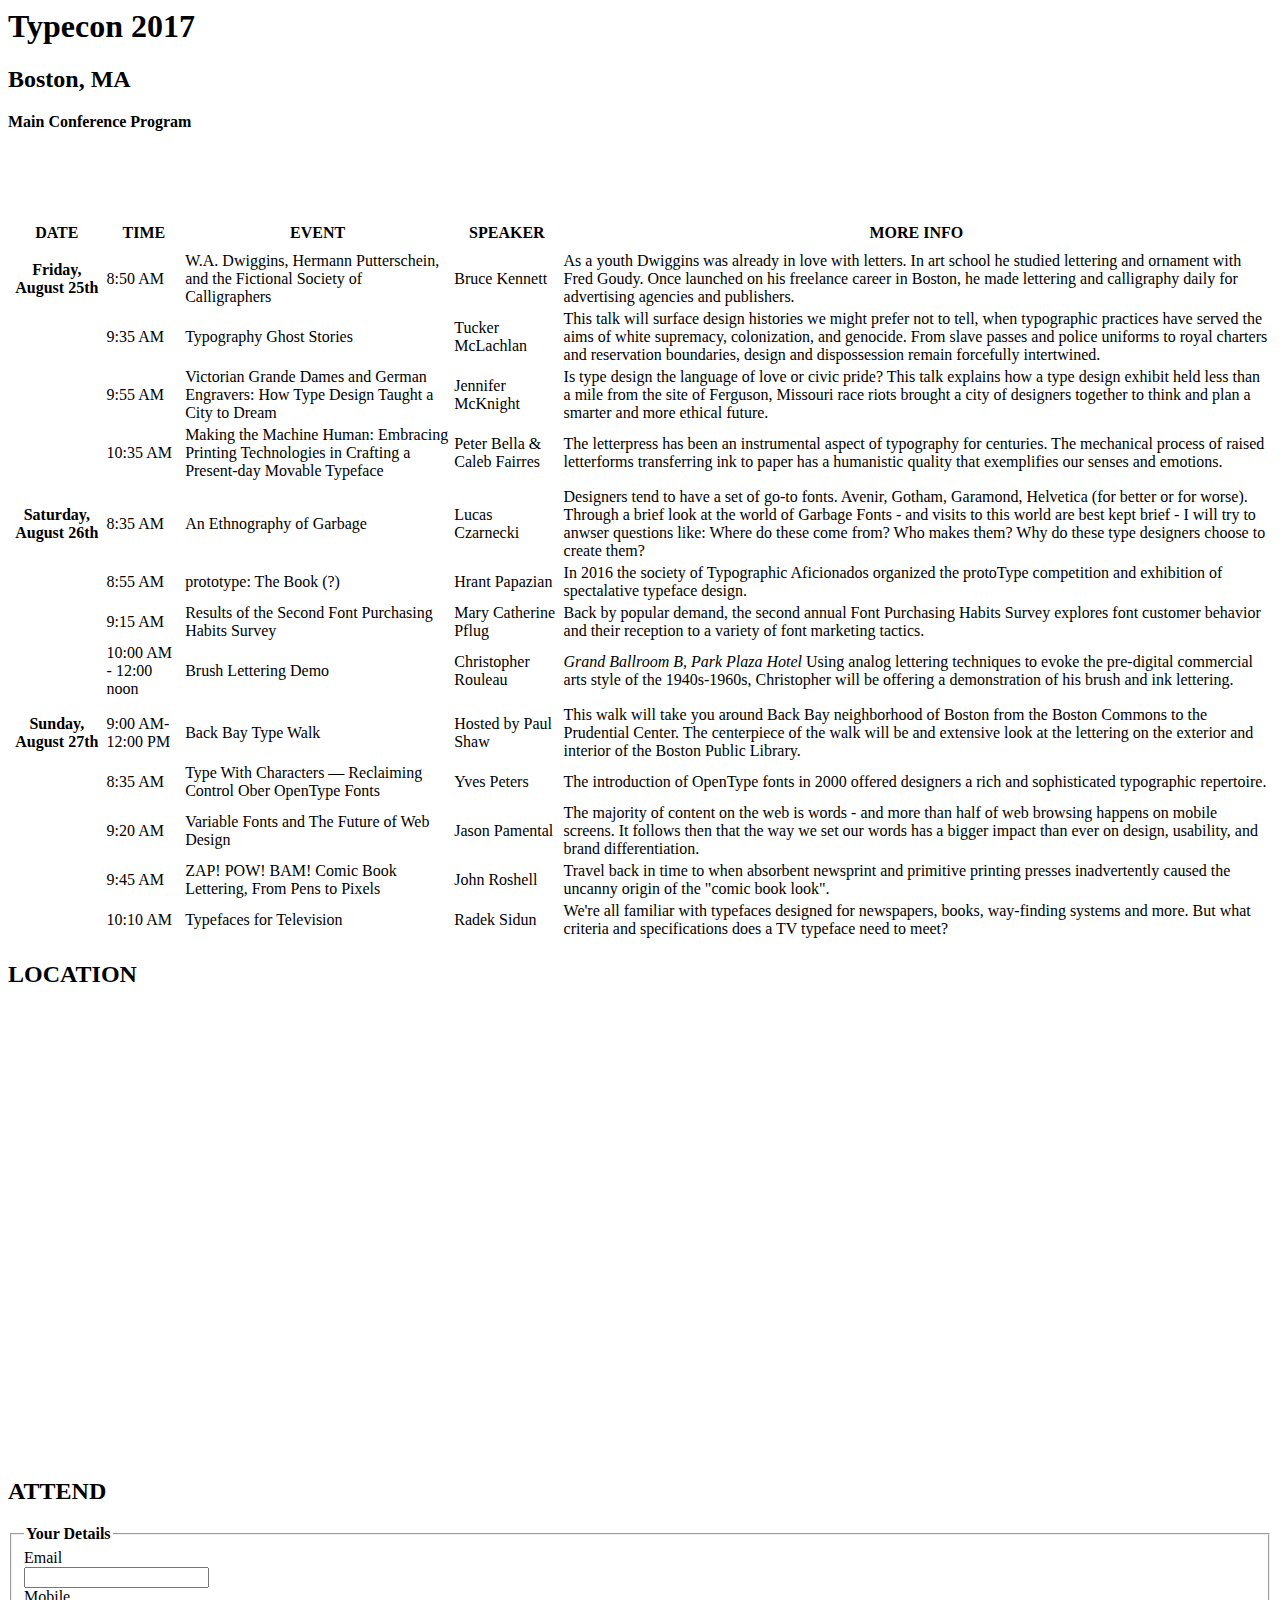
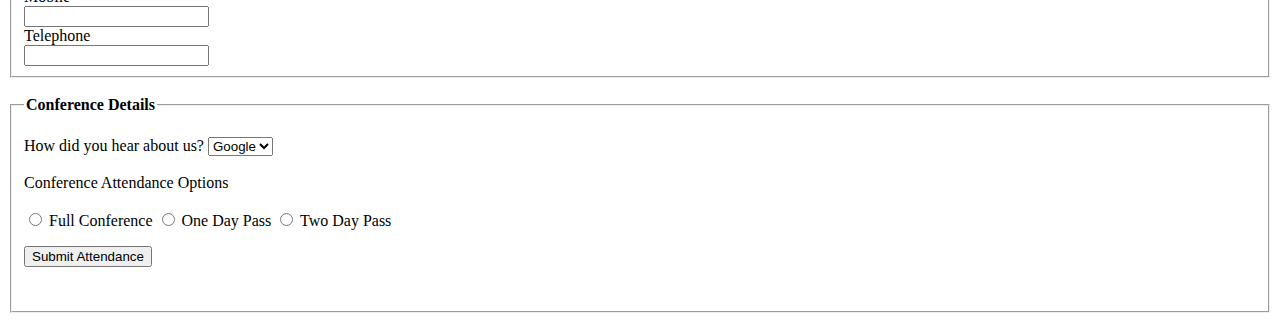
<file: 02_Conference/Confrence Assignment.html>
<html> 
    <body> 
        <h1> Typecon 2017 </h1>
        <h2> Boston, MA</h2>

        <table> 
            <tr> <b> Main Conference Program </b></tr>

            <thead>
                <tr> 

                    <th scope="col"> DATE </th>
                    <th scope="col"> TIME </th>
                    <th scope="col"> EVENT </th>
                    <th scope="col"> SPEAKER </th>
                    <th scope="col"> MORE INFO </th>

                </tr>
            </thead>

            <tbody>

                <tr> <br /> </tr>
                <tr> <br /> </tr>

                <tr> 
                    <th scope="row"> Friday, August 25th </th>
                    <td> 8:50 AM </td>
                    <td> W.A. Dwiggins, Hermann Putterschein, and the Fictional Society of Calligraphers</td>
                    <td> Bruce Kennett</td>
                    <td> As a youth Dwiggins was already in love with letters. In art school he studied lettering and ornament with Fred Goudy. Once launched on his freelance career in Boston, he made lettering and calligraphy daily for advertising agencies and publishers. </td>
                </tr>

                <tr> 
                    <td> <!-- Empty Row for alignment--> </td>
                    <td> 9:35 AM </td>
                    <td> Typography Ghost Stories </td>
                    <td> Tucker McLachlan </td>
                    <td> This talk will surface design histories we might prefer not to tell, when typographic practices have served the aims of white supremacy, colonization, and genocide. From slave passes and police uniforms to royal charters and reservation boundaries, design and dispossession remain forcefully intertwined. </td>
                </tr>

                <tr> 
                    <td> <!-- Empty Row for alignment--> </td>
                    <td> 9:55 AM</td>
                    <td> Victorian Grande Dames and German Engravers: How Type Design Taught a City to Dream</td>
                    <td> Jennifer McKnight </td>
                    <td> Is type design the language of love or civic pride? This talk explains how a type design exhibit held less than a mile from the site of Ferguson, Missouri race riots brought a city of designers together to think and plan a smarter and more ethical future. </td>
                </tr>

                <tr>
                    <td> <!-- Empty Row for alignment--> </td>  
                    <td> 10:35 AM </td>
                    <td> Making the Machine Human: Embracing Printing Technologies in Crafting a Present-day Movable Typeface </td>
                    <td> Peter Bella &amp; Caleb Fairres </td>
                    <td> The letterpress has been an instrumental aspect of typography for centuries. The mechanical process of raised letterforms transferring ink to paper has a humanistic quality that exemplifies our senses and emotions.</td>
                </tr>

                <tr> <br /> </tr>
                <tr> <br /> </tr>

                <tr> 
                    <th scope="row"> Saturday, August 26th </th>
                    <td> 8:35 AM </td>
                    <td> An Ethnography of Garbage </td>
                    <td> Lucas Czarnecki </td>
                    <td> Designers tend to have a set of go-to fonts. Avenir, Gotham, Garamond, Helvetica (for better or for worse). Through a brief look at the world of Garbage Fonts - and visits to this world are best kept brief - I will try to anwser questions like: Where do these come from? Who makes them? Why do these type designers choose to create them?</td>
                </tr>

                <tr>
                    <td> </td>
                    <td> 8:55 AM</td>
                    <td> prototype: The Book (?) </td>
                    <td> Hrant Papazian </td>
                    <td> In 2016 the society of Typographic Aficionados organized the protoType competition and exhibition of spectalative typeface design. </td>
                </tr>

                <tr>
                    <td> </td>
                    <td> 9:15 AM </td>
                    <td> Results of the Second Font Purchasing Habits Survey </td>
                    <td> Mary Catherine Pflug </td>
                    <td> Back by popular demand, the second annual Font Purchasing Habits Survey explores font customer behavior and their reception to a variety of font marketing tactics. </td>
                </tr>

                <tr>
                    <td> </td>
                    <td> 10:00 AM - 12:00 noon </td>
                    <td> Brush Lettering Demo </td>
                    <td> Christopher Rouleau </td>
                    <td> <i> Grand Ballroom B, Park Plaza Hotel </i> Using analog lettering techniques to evoke the pre-digital commercial arts style of the 1940s-1960s, Christopher will be offering a demonstration of his brush and ink lettering. </td>
                </tr>

                <tr> <br /> </tr>
                <tr> <br /> </tr>

                <tr>
                    <th scope="row"> Sunday, August 27th </th>
                    <td> 9:00 AM-12:00 PM </td>
                    <td> Back Bay Type Walk </td>
                    <td> Hosted by Paul Shaw </td>
                    <td> This walk will take you around Back Bay neighborhood of Boston from the Boston Commons to the Prudential Center. The centerpiece of the walk will be and extensive look at the lettering on the exterior and interior of the Boston Public Library. </td>
                </tr>

                <tr> 
                    <td> <!-- Empty Row for alignment--> </td>
                    <td> 8:35 AM </td>
                    <td> Type With Characters — Reclaiming Control Ober OpenType Fonts </td>
                    <td> Yves Peters </td>
                    <td> The introduction of OpenType fonts in 2000 offered designers a rich and sophisticated typographic repertoire. </td>
                </tr>

                <tr> 
                    <td> <!-- Empty Row for alignment--> </td>
                    <td> 9:20 AM </td>
                    <td> Variable Fonts and The Future of Web Design </td>
                    <td> Jason Pamental </td>
                    <td> The majority of content on the web is words -  and more than half of web browsing happens on mobile screens. It follows then that the way we set our words has a bigger impact than ever on design, usability, and brand differentiation. </td>
                </tr>

                <tr> 
                    <td> <!-- Empty Row for alignment--> </td>
                    <td> 9:45 AM </td>
                    <td> ZAP! POW! BAM! Comic Book Lettering, From Pens to Pixels </td>
                    <td> John Roshell </td>
                    <td> Travel back in time to when absorbent newsprint and primitive printing presses inadvertently caused the uncanny origin of the "comic book look". </td>
                </tr>

                <tr> 
                    <td> <!-- Empty Row for alignment--> </td>
                    <td> 10:10 AM </td>
                    <td> Typefaces for Television </td>
                    <td> Radek Sidun </td>
                    <td> We're all familiar with typefaces designed for newspapers, books, way-finding systems and more. But what criteria and specifications does a TV typeface need to meet? </td>
                </tr>
            </tbody>
        </table>

        <h2> LOCATION </h2>

        <iframe src="https://www.google.com/maps/embed?pb=!1m18!1m12!1m3!1d2948.61641857454!2d-71.07211888420426!3d42.350700779187555!2m3!1f0!2f0!3f0!3m2!1i1024!2i768!4f13.1!3m3!1m2!1s0x89e37a745efb08b5%3A0x4823356af08a02e8!2sBoston+Park+Plaza!5e0!3m2!1sen!2sus!4v1506193279018" width="600" height="450" frameborder="0" style="border:0" allowfullscreen></iframe>

        <br /> 

        <h2> ATTEND </h2>
        <fieldset> 
            <legend> <b> Your Details </b> </legend>
            <label> Email <br/>
                <input type="text" name="email" /></label><br /> 
            <label> Mobile <br />
                <input type="text" name="mobile" /> </label> <br />
            <label> Telephone <br />
                <input type="text" name="telephone" /> </label> <br/>
        </fieldset>

        <br /> 

        <fieldset> 
            <legend> <b> Conference Details </b> </legend>
            <br /> 
            <label for="hear-about"> How did you hear about us? </label>
            <select name="referrer" id="hear-about">
                <option value="google"> Google </option>
                <option value="friend"> Friend </option>
                <option value="twitter"> Twitter </option>
                <option value="Other"> Other </option>
            </select>

            <br /> 
            <br />  
            Conference Attendance Options
            <br />
            <br /> 

            <label>
                <input type="radio" name="rating" value="Full Conference" />
                Full Conference
            </label>

            <label>
                <input type="radio" name="rating" value="One Day Pass" />
                One Day Pass
            </label>

            <label>
                <input type="radio" name="rating" value="Two Day Pass" />
                Two Day Pass
            </label>

            <p> 
                <input type="submit" value="Submit Attendance" />

            </p>

            <br />

        </fieldset>

    </body>
</html>
</file>
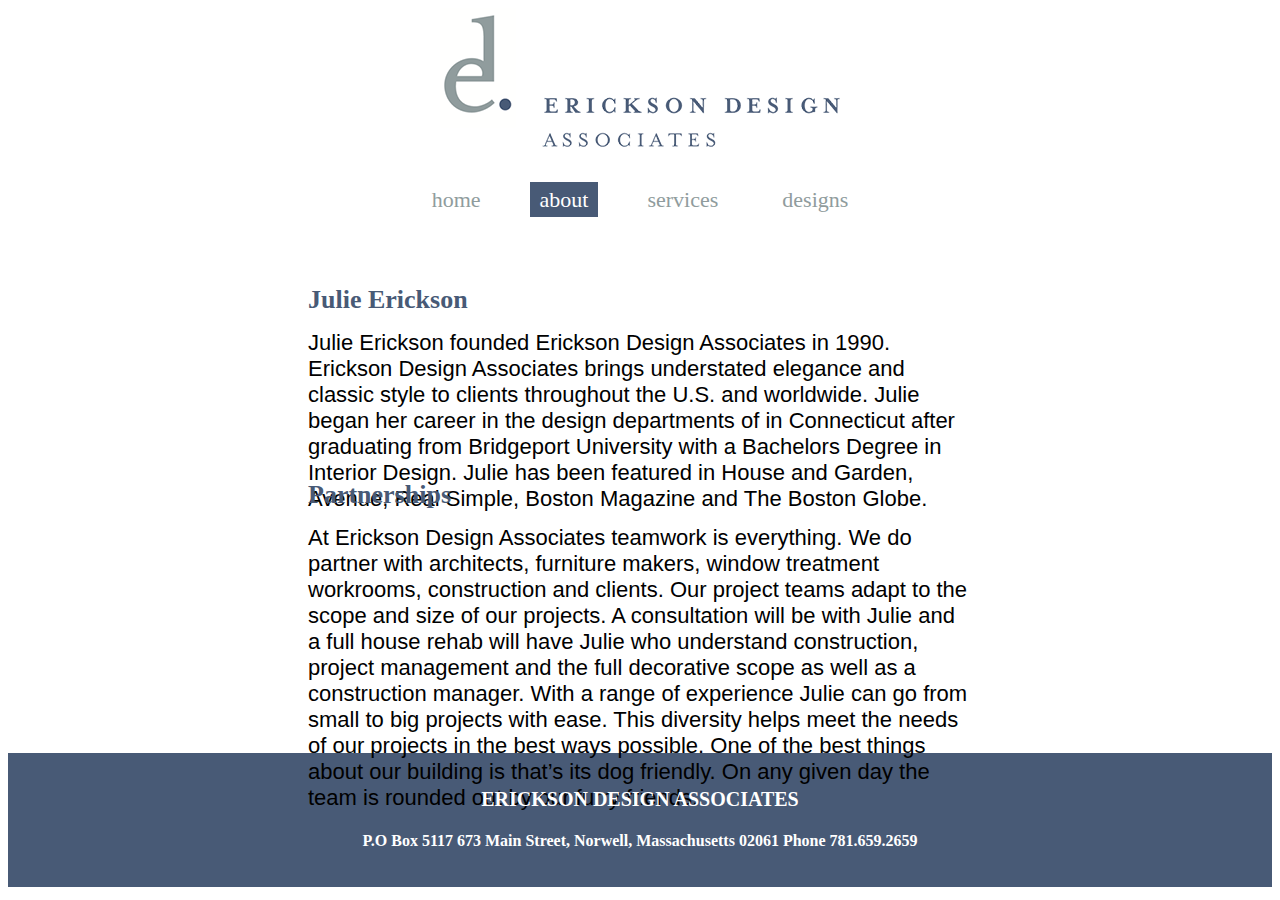
<file: 15_Production/about.html>
<html>

    <head>
        <title> About </title>
        <link rel="stylesheet" media="screen" href="about.css">
    </head>
    <body>
        <header>
            <div class="box a"><img src="EDA-logo.png"></div>

            <div class="box b"><ul>
                <li><a href="index.html">home</a></li>
                <li><a href="about.html" class="current_page">about</a></li>
                <li><a href="services.html">services</a></li>
                <li><a href="designs.html">designs</a></li>
                </ul></div>
        </header>
        <content>
            <div id="about">
                <div id="je">
                    <h2>Julie Erickson</h2>
                </div>

                <div id="about_je">
                    <p>Julie Erickson founded Erickson Design Associates in 1990. Erickson Design Associates brings understated elegance and classic style to clients throughout the U.S. and worldwide.

                        Julie began her career in the design departments of in Connecticut after graduating from Bridgeport University with a Bachelors Degree in Interior Design. Julie has been featured in House and Garden, Avenue, Real Simple, Boston Magazine and The Boston Globe. </p>
                </div>

                <div id="part">
                    <h2>Partnerships</h2>
                </div>

                <div id="about_part">
                    <p>At Erickson Design Associates teamwork is everything. We do partner with architects, furniture makers, window treatment workrooms, construction and clients. Our project teams adapt to the scope and size of our projects. A consultation will be with Julie and a full house rehab will have Julie who understand construction, project management and the full decorative scope as well as a construction manager. With a range of experience Julie can go from small to big projects with ease. This diversity helps meet the needs of our projects in the best ways possible. One of the best things about our building is that’s its dog friendly. On any given day the team is rounded out by our furry friends.</p>
                </div>
            </div>
        </content>

        <div class="footer">
            <h3>ERICKSON DESIGN ASSOCIATES</h3>
            <h4>P.O Box 5117 673 Main Street, Norwell, Massachusetts 02061 Phone 781.659.2659</h4>
        </div>

    </body>

</html>
</file>
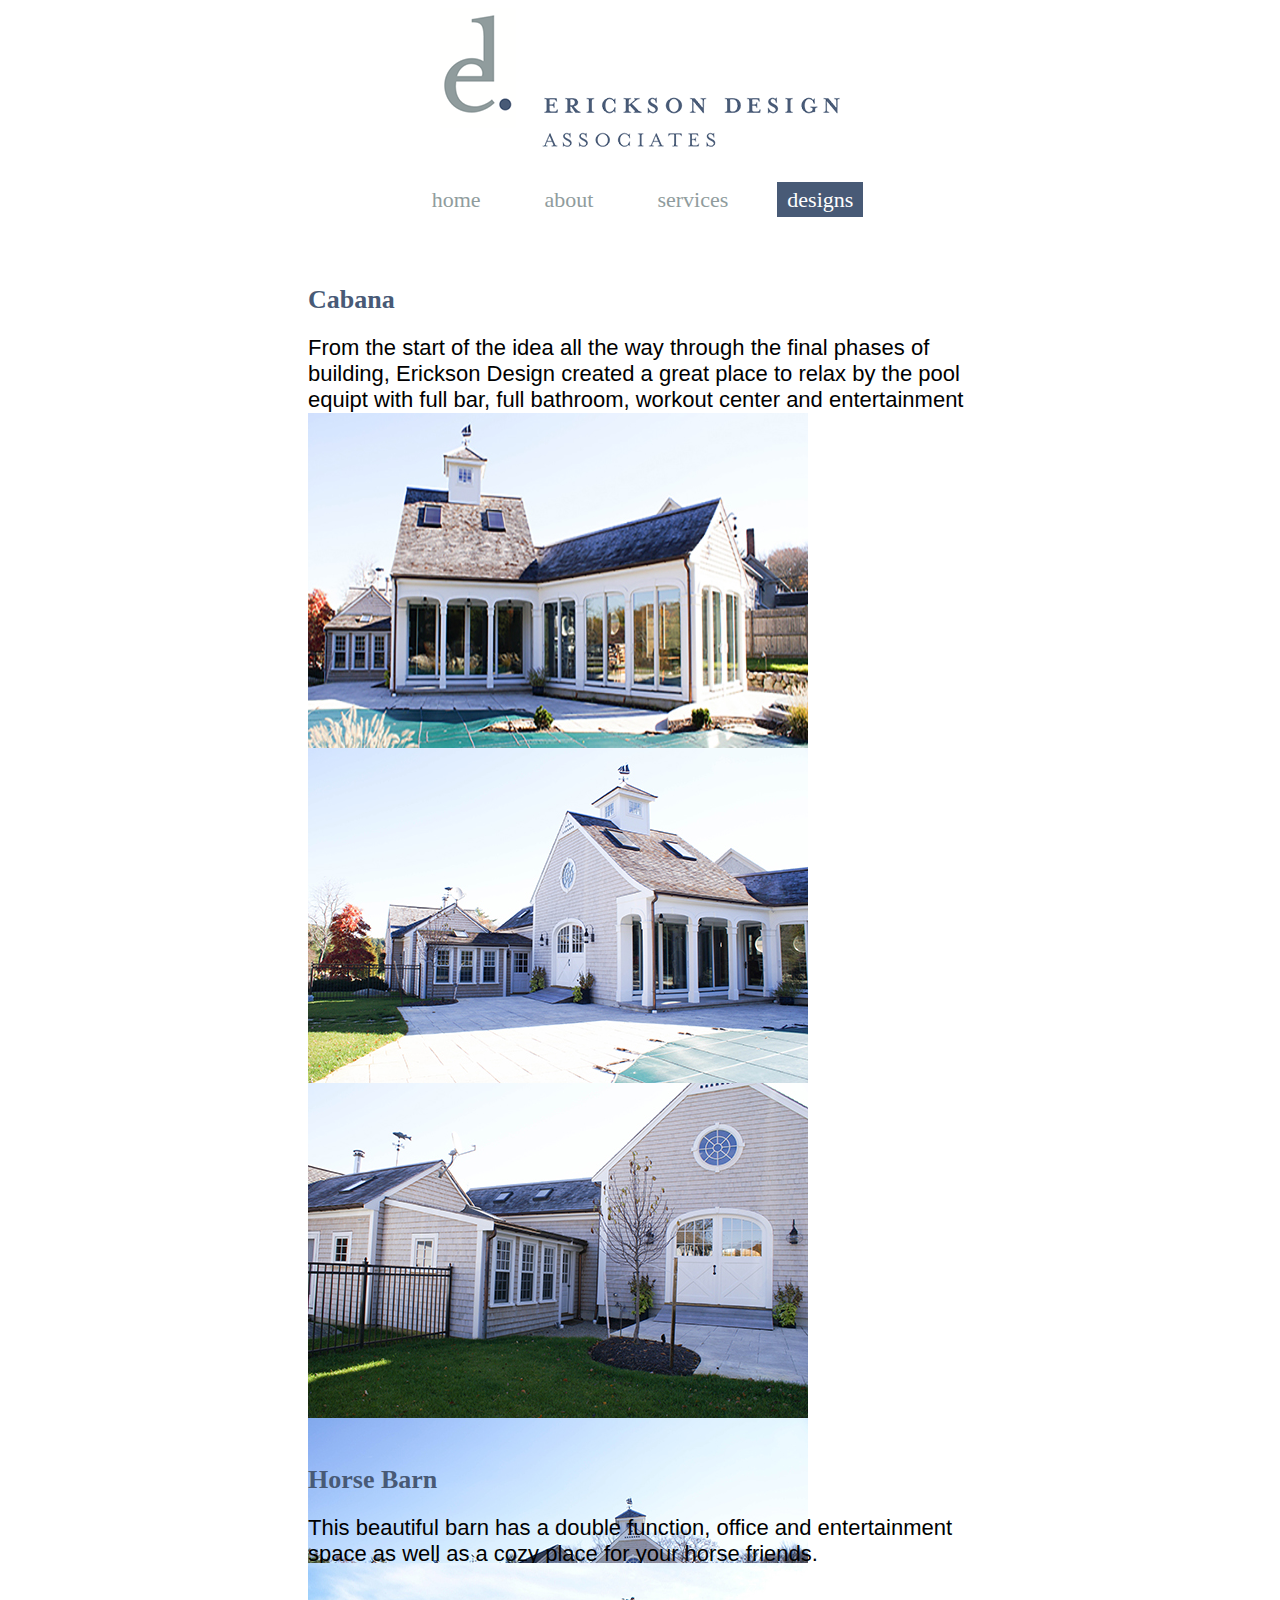
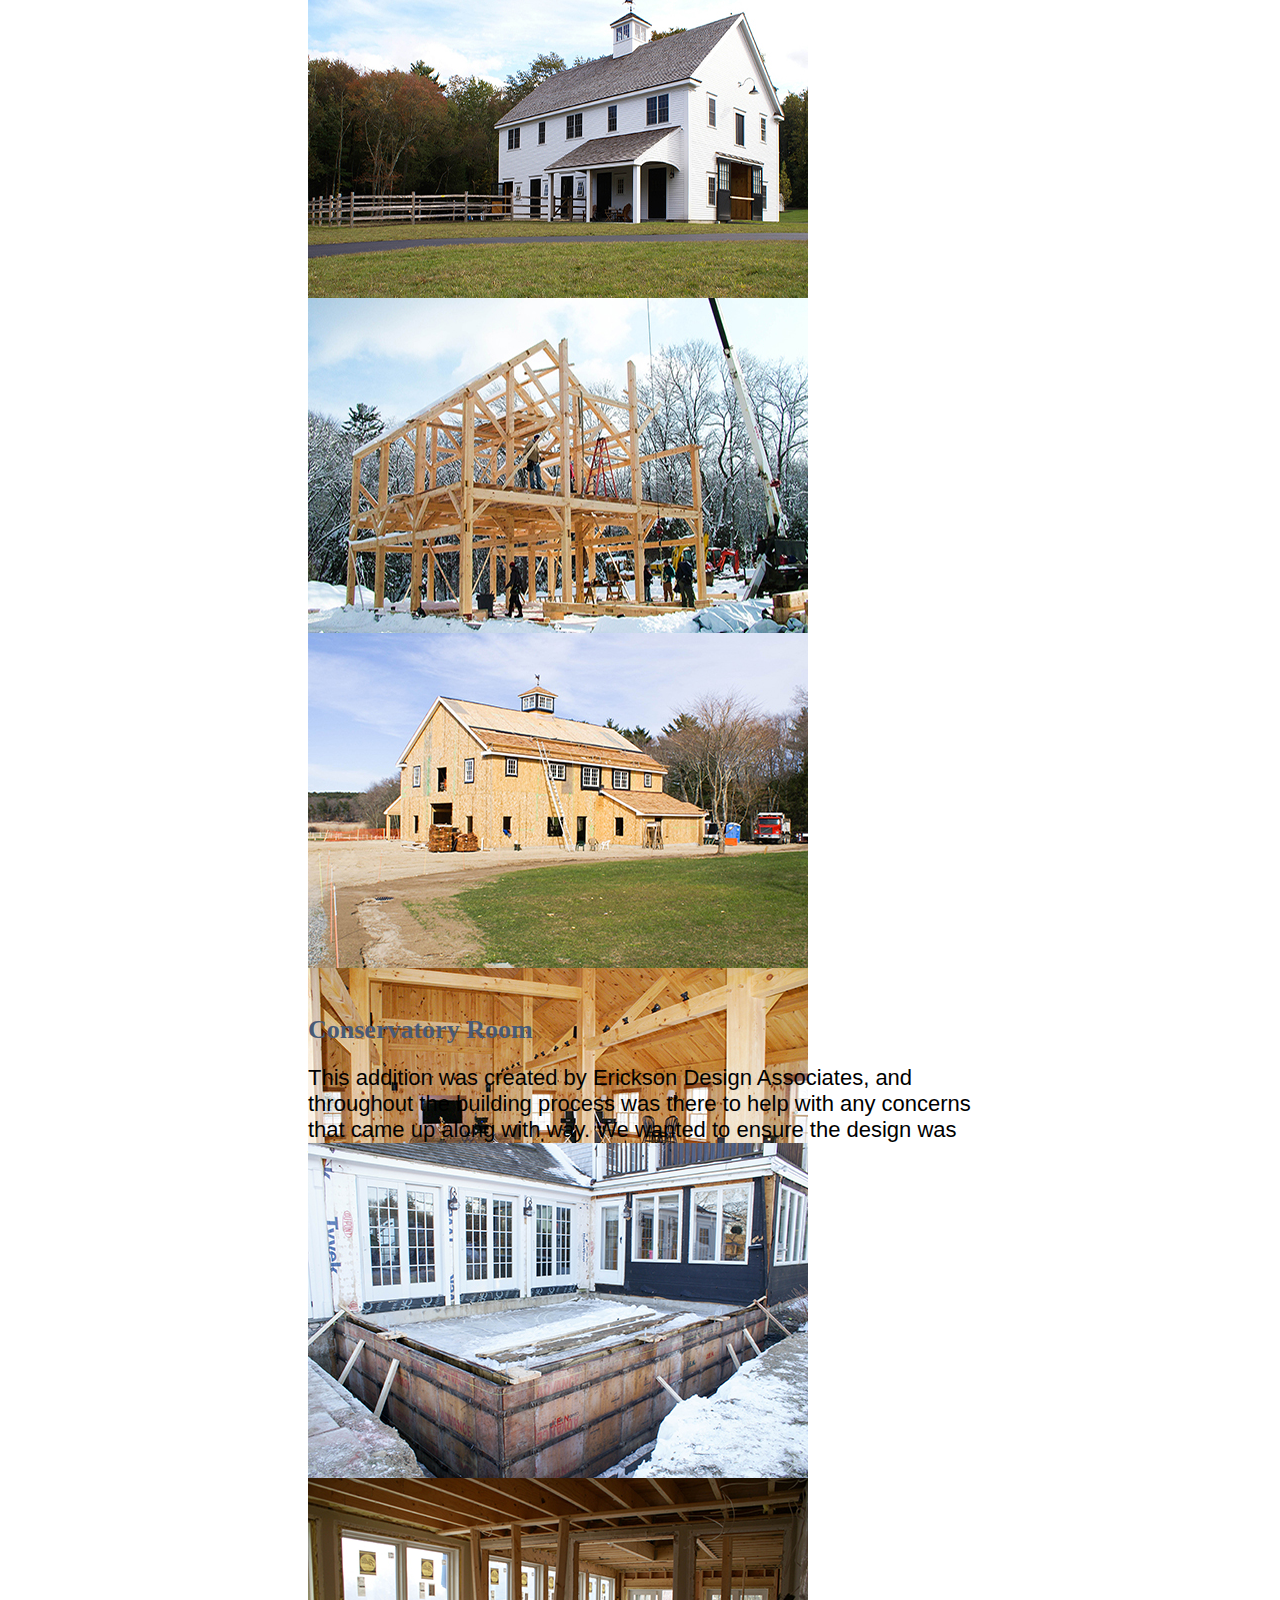
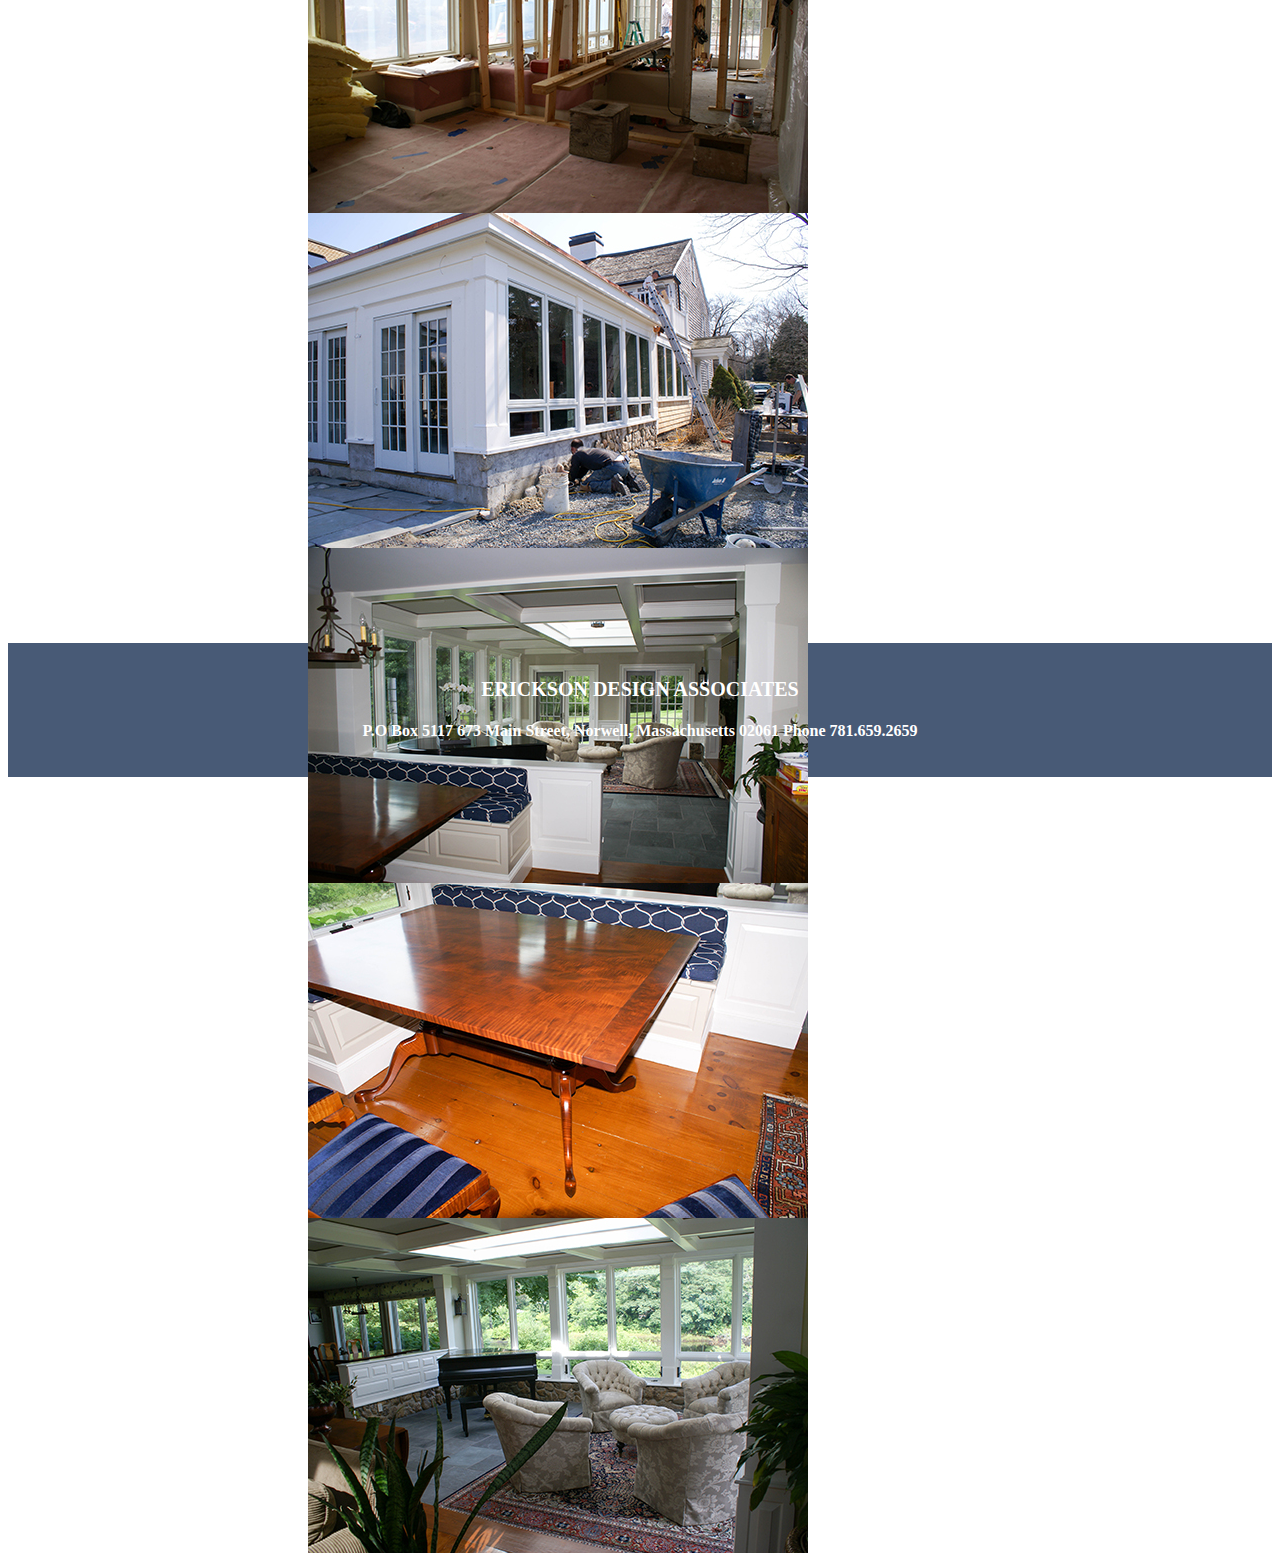
<file: 15_Production/designs.html>
<html> 
    <head>
        <title> Designs </title>
        <link rel="stylesheet" media="screen" href="designs.css">
    </head>

    <body>
        <header>
            <div class="box a"><img src="EDA-logo.png"></div>

            <div class="box b"><ul>
                <li><a href="index.html">home</a></li>
                <li><a href="about.html">about</a></li>
                <li><a href="services.html">services</a></li>
                <li><a href="designs.html" class="current_page">designs</a></li>
                </ul></div>
        </header>

        <content>
            <div id="Designs_full">

                <div id="Design_t1">
                    <h2>Cabana</h2>
                </div>

                <div id="info1" >
                    <p> From the start of the idea all the way through the final phases of building, Erickson Design created a great place to relax by the pool equipt with full bar, full bathroom, workout center and entertainment area. 
                    </p>
                </div>

                <div id="images1">
                    <img id="cabana1" src="Images/Cabana/DSC00341.jpg">
                    <img id="cabana1" src="Images/Cabana/DSC00342.jpg">
                    <img id="cabana1" src="Images/Cabana/DSC00343.jpg">
                    <img id="cabana1" src="Images/Cabana/DSC00373.jpg">
                    <img id="cabana1" src="Images/Cabana/DSC00338.jpg">
                    <img id="cabana1" src="Images/Cabana/DSC01643.jpg">
                </div>

                <div id="Design_t2">
                    <h2>Horse Barn</h2>
                </div>
                <div id="info2">
                    <p> This beautiful barn has a double function, office and entertainment space as well as a cozy place for your horse friends. </p>
                </div>

                <div id="images2">
                    <img id="horsebarn1" src="Images/Horse-Barn/DSC04175.jpg">
                    <img id="horsebarn1" src="Images/Horse-Barn/DSCF6867Ret.jpg">
                    <img id="horsebarn1" src="Images/Horse-Barn/DSC02935.jpg">
                    <img id="horsebarn1" src="Images/Horse-Barn/DSC04498.jpg">
                    <img id="horsebarn1" src="Images/Horse-Barn/DSC02970.jpg">
                    <img id="horsebarn1" src="Images/Horse-Barn/DSC02692.jpg">
                </div>

                <div id="Design_t3">
                    <h2>Conservatory Room</h2>
                </div>

                <div id="info3">
                    <p>This addition was created by Erickson Design Associates, and throughout the building process was there to help with any concerns that came up along with way. We wanted to ensure the design was tailored to the client's needs.
                    </p>
                </div>

                <div id="images3"> 
                    <img id="conservatory1" src="Images/Conservatory-Room/DSC07722.jpg">
                    <img id="conservatory1" src="Images/Conservatory-Room/DSC07785.jpg">
                    <img id="conservatory1" src="Images/Conservatory-Room/DSC07857.jpg">
                    <img id="conservatory1" src="Images/Conservatory-Room/DSC07969.jpg">
                    <img id="conservatory1" src="Images/Conservatory-Room/DSC07972.jpg">
                    <img id="conservatory1" src="Images/Conservatory-Room/DSC07976.jpg">
                </div>

            </div>

        </content>

        <div class="footer">
            <h3>ERICKSON DESIGN ASSOCIATES</h3>
            <h4>P.O Box 5117 673 Main Street, Norwell, Massachusetts 02061 Phone 781.659.2659</h4>
        </div>

    </body>


</html>
</file>
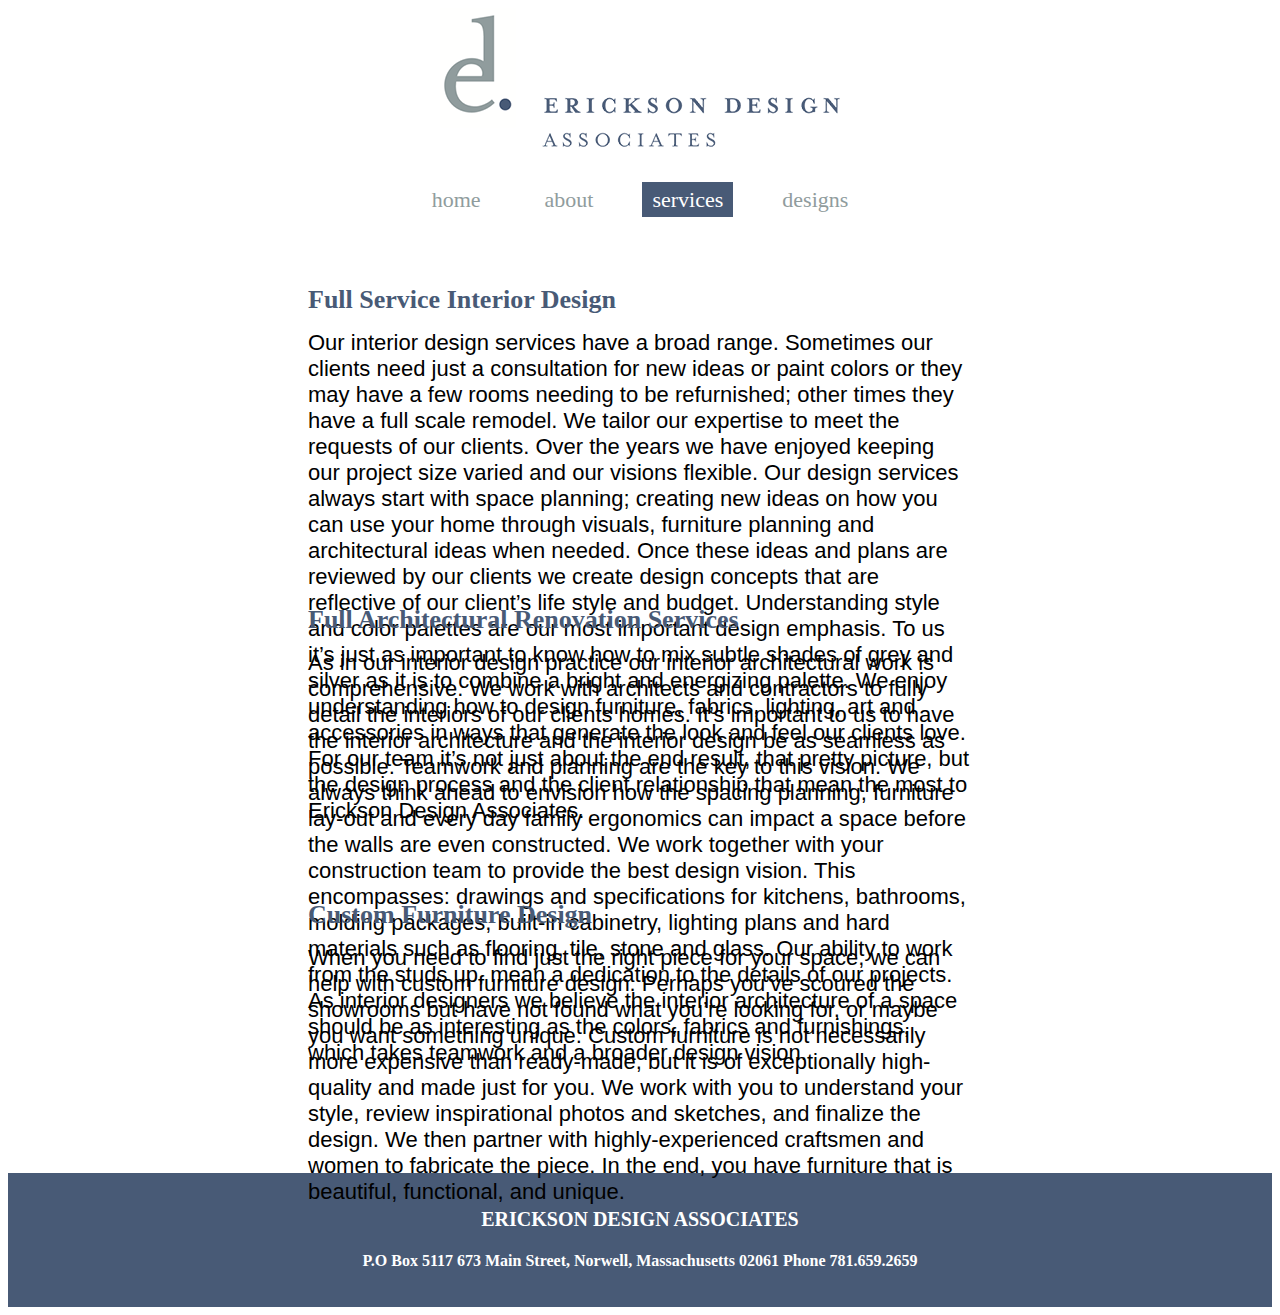
<file: 15_Production/services.html>
<html> 
    <head>
        <title> Services </title>
        <link rel="stylesheet" media="screen" href="services.css">
    </head>

    <body>
        <header>
            <div class="box a"><img src="EDA-logo.png"></div>

            <div class="box b"><ul>
                <li><a href="index.html">home</a></li>
                <li><a href="about.html">about</a></li>
                <li><a href="services.html" class="current_page">services</a></li>
                <li><a href="designs.html">designs</a></li>
                </ul></div>
        </header>

        <content>
            <div id="full_service">

                <div id="fsi">
                    <h2>Full Service Interior Design</h2>
                </div>

                <div id="about_fsi">
                    <p>Our interior design services have a broad range. Sometimes our clients need just a consultation for new ideas or paint colors or they may have a few rooms needing to be refurnished; other times they have a full scale remodel. We tailor our expertise to meet the requests of our clients. Over the years we have enjoyed keeping our project size varied and our visions flexible.

                        Our design services always start with space planning; creating new ideas on how you can use your home through visuals, furniture planning and architectural ideas when needed. Once these ideas and plans are reviewed by our clients we create design concepts that are reflective of our client’s life style and budget.

                        Understanding style and color palettes are our most important design emphasis. To us it’s just as important to know how to mix subtle shades of grey and silver as it is to combine a bright and energizing palette. We enjoy understanding how to design furniture, fabrics, lighting, art and accessories in ways that generate the look and feel our clients love.

                        For our team it’s not just about the end result, that pretty picture, but the design process and the client relationship that mean the most to Erickson Design Associates.</p>
                </div>

                <div id="full_arc">
                    <h2> Full Architectural Renovation Services</h2>
                </div>

                <div id="about_full">
                    <p>As in our interior design practice our interior architectural work is comprehensive.

                        We work with architects and contractors to fully detail the interiors of our clients homes. It’s important to us to have the interior architecture and the interior design be as seamless as possible. Teamwork and planning are the key to this vision. We always think ahead to envision how the spacing planning, furniture lay-out and every day family ergonomics can impact a space before the walls are even constructed.

                        We work together with your construction team to provide the best design vision. This encompasses: drawings and specifications for kitchens, bathrooms, molding packages, built-in cabinetry, lighting plans and hard materials such as flooring, tile, stone and glass.

                        Our ability to work from the studs up, mean a dedication to the details of our projects. As interior designers we believe the interior architecture of a space should be as interesting as the colors, fabrics and furnishings, which takes teamwork and a broader design vision.</p>
                </div>

                <div id="customf">
                    <h2>Custom Furniture Design</h2>
                </div>

                <div id="about_custom">
                    <p>When you need to find just the right piece for your space, we can help with custom furniture design. Perhaps you’ve scoured the showrooms but have not found what you’re looking for, or maybe you want something unique. Custom furniture is not necessarily more expensive than ready-made, but it is of exceptionally high-quality and made just for you. We work with you to understand your style, review inspirational photos and sketches, and finalize the design. We then partner with highly-experienced craftsmen and women to fabricate the piece. In the end, you have furniture that is beautiful, functional, and unique.
                    </p>
                </div>
            </div>
        </content>

        <div class="footer">
            <h3>ERICKSON DESIGN ASSOCIATES</h3>
            <h4>P.O Box 5117 673 Main Street, Norwell, Massachusetts 02061 Phone 781.659.2659</h4>
        </div>

    </body>


</html>
</file>
<file: 06_CSS-Zen-Garden/style.css>
/* css Zen Garden default style v1.02 */
/* css released under Creative Commons License - http://creativecommons.org/licenses/by-nc-sa/1.0/  */

/* This file based on 'Tranquille' by Dave Shea */
/* You may use this file as a foundation for any new work, but you may find it easier to start from scratch. */
/* Not all elements are defined in this file, so you'll most likely want to refer to the xhtml as well. */

/* Your images should be linked as if the CSS file sits in the same folder as the images. ie. no paths. */


/* basic elements */
    
<link href="https://fonts.googleapis.com/css?family=Oswald|PT+Mono|PT+Serif" rel="stylesheet">

html {
	margin: 0;
	padding: 0;
	}
body { 
	font-family: "PT Mono";
	line-height: 1.88889;
	color: slategray; 
	margin: ; 
	padding: ;
	}
p { 
    margin-left: 300px; 
	text-align: justify;
    width: 600px;
    
	}
h1 { 
	font-family: "Oswald";
	letter-spacing: 3px;  
	color: yellow;
	}
h2 {
    font-family: "Oswald" ;
}

.preamble{
    margin-top: 200px;
    
}
h3 {
    font-family: "Oswald";
    margin-top: 20px;
    margin-left: 300px;
    text-transform: uppercase;
    
}
a:link { 
	font-weight: bold; 
	text-decoration: none; 
	color: gray;
	}
a:visited { 
	font-weight: bold; 
	text-decoration: none; 
	color: gray;
	}
a:hover, a:focus, a:active { 
	text-decoration: bold; 
	color: yellow;
	}
abbr {
	border-bottom: none;
	}


/* specific divs */
.page-wrapper { 
	background: ; 
	padding: 0 175px 0 110px;  
	margin: 0; 
	position: relative;
	}

.intro { 
	min-width: 470px;
	width: 100%;
	}

header h1 { 
    font-size: 120px;
    text-transform: uppercase;
	margin-top: 10px;
    margin-bottom; 40px;
	display: block;
	width: 219px;
	height: 100px;

	text-indent: 24% ;
	white-space: nowrap;
	
	}
header h2 { 
    font-size: 40px;
	background: ; 
	margin-top: 20px; 
	margin-bottom:20px; 
	width: 50px; 
	height: 18px; 
	
    font-family: "Oswald";
    text-transform: uppercase;

	text-indent: 24%;
	white-space: nowrap;
	}
header {
	padding-top: 20px;
	height: 87px;
}

.summary {
	clear: both; 
	margin: 20px ; 
	width: 100px; 
    color:yellow;
   
	}
.summary p {
    font-family: "PT Mono" ;
	font-size: 12px;
    margin: 20px 20px 20px 20px;
	text-align: right;
    width: 205px;
    background-color: lightgrey;
    padding: 20px 20px 20px 20px;
    float: left;
	}

.preamble {
	clear: right; 
	padding: 0px 10px 0 10px;
    font-weight: bold;
    color: slategray;
	}
.supporting {	
	padding-left: 10px; 
	margin-bottom: 40px;
	}

footer { 
	text-align: center; 
	}
footer a:link, footer a:visited { 
	margin-right: 20px; 
	}

.sidebar {
	margin-left: 600px; 
	position: absolute; 
	top: 0; 
	right: 0;
	}
.sidebar .wrapper { 
	font: 10px "Pt Mono"; 
	background: lightgray ; 
	padding: 20px; 
	margin-top: 150px; 
	width: 130px; 
	}
.sidebar h3.select { 
	background: ; 
	margin: 10px 0 5px 0; 
	width: 97px; 
	height: 16px; 

	text-indent: 100%;
	white-space: nowrap;
	overflow: hidden;
	}
.sidebar h3.archives { 
	background: ; 
	margin: 25px 0 5px 0; 
	width:57px; 
	height: 14px; 

	text-indent: 100%;
	white-space: nowrap;
	overflow: hidden;
	}
.sidebar h3.resources { 
	background: ; 
	margin: 25px 0 5px 0; 
	width:63px; 
	height: 10px; 

	text-indent: 100%;
	white-space: nowrap;
	overflow: hidden;
	}


.sidebar ul {
	margin: 0;
	padding: 0;
	}
.sidebar li {
    font-family: "Oswald"
	line-height: 1.3em; 
	background: ; 
	display: block; 
	padding-top: 5px; 
	margin-bottom: 5px;
	list-style-type: none;
	}
.sidebar li a:link {
	color: yellow;
	}
.sidebar li a:visited {
	color: blue;
	}


.extra1 {
	background:; 
	position: absolute; 
	top: 40px; 
	right: 0; 
	width: 148px; 
	height: 110px;
	}
</file>
<file: 15_Production/EDA.css>
p {
    font-family: 'Mr Eaves San OT', sans-serif;
    color: #000;
    line-height: 26px;
    font-size: 22px;
    font-weight: 300;
}

h2 {
    font-family: 'MrsEaves', serif;
    color: #485A76;
    font-size: 26px;
}

.A{
    display: flex;
    align-items: center;
    justify-content: center;
    margin-bottom: 40px;
}

.B {
    display: flex;
    align-items: center;
    justify-content: center;   
}

.B a:link{
    font-family: 'MrsEaves', serif;
    font-size: 22px;
    color: #909C9D;
}

ul{
    list-style-type: none;
    margin: 0;
    padding: 0;
}

li{
    float: left;
}

a{
    text-decoration: none;
    margin: 30px;
}

a:hover{
    text-decoration: underline;
}

.footer{
    background-color: #485A76;
    padding: 15px;
    display: flex;
    align-items: center;
    justify-content: center;
    
}

h3{
    color: #fff;
    font-family: 'MrsEaves', serif;
    font-size: 20px;
}

h4{
    color: #fff;
    font-size: 16px;
    font-family: 'MrsEaves', serif;
}
</file>
<file: 04_CSS-rules/04_css.css>
p{ font-family: geogrotesque light ;
color: light blue ;
background-color: gray;
font-size: 14 px ;
line-height: 20 px;
}

h1 { font-family: geogrotesque ;
font-weight: bold ;
color: pink ;
background-color: gray ;
font-size: 30px ;
}

h2 { font-family: geogrotesque ;
font-weight: bold ;
color: pink ;
background-color: gray;
font-size: 20 px ;
}

a:link { font-family: geogrotesque ;
color: skyblue; }

a:hover { color: olivedrab;
font-weight: bold ; }

th { font-family: geogrotesque ;}
tr { font-family: geogrotesque ;}

legend { font-family: geogrotesque ; }
label { font-family: geogrotesque ; }

h3 { font-family: geogrotesque ;}

li { font-family: geogrotesque ; }
</file>
<file: 15_Production/about.css>
/* --------------------MAIN CSS-------------------- */

p {
    font-family: 'Mr Eaves San OT', sans-serif;
    color: #000;
    line-height: 26px;
    font-size: 22px;
    font-weight: 300;
}

a{
    text-decoration: none;
    margin: 30px;
}

a:hover{
    text-decoration: underline;
}

a:visited{
    color: #485A76;
}

ul{
    list-style-type: none;
    margin: 0;
    padding: 0;
}

li{
    display:inline-block;
    
}

/* --------------------H CSS-------------------- */

h2 {
    font-family: 'MrsEaves', serif;
    color: #485A76;
    font-size: 26px;
}

h3{
    color: #fff;
    font-family: 'MrsEaves', serif;
    font-size: 20px;
    text-align: center;
}

h4{
    color: #fff;
    font-size: 16px;
    font-family: 'MrsEaves', serif;
    text-align: center;
}

/* --------------------HEADER CSS-------------------- */

.B a:link{
    font-family: 'MrsEaves', serif;
    font-size: 22px;
    color: #909C9D;
}

.A{
    text-align: center;
    justify-content: center;
    margin-bottom: 40px;
}

.B {
   
    margin-bottom: 40px;
    text-align: center;
}

.current_page{
    background-color: #485A76;
    color: #FFF !important; 
    padding: 5px 10px;
    margin: 15px;
}

.current_page:hover{
    text-decoration: none;
}

.current_page a:visited{
    color: #FFF;
}

/* --------------------CONTENT CSS-------------------- */

#about {
    display: grid;
    grid-template-rows: 45px 150px 45px 200px;
    grid-template-areas:
        "title1"
        "info1"
        "title2"
        "info2";
    margin: 50px 300px;
}

#je{
    grid-area: title1;
    width: 100%;
    
}

#about_je{
    grid-area: info1;
    
}

#part{
    grid-area: title2;
}

#about_part{
    grid-area: info2;
}

/* --------------------FOOTER CSS-------------------- */

.footer{
    background-color: #485A76;
    padding: 15px;
    
}
</file>
<file: 15_Production/designs.css>
/* --------------------MAIN CSS-------------------- */

p {
    font-family: 'Mr Eaves San OT', sans-serif;
    color: #000;
    line-height: 26px;
    font-size: 22px;
    font-weight: 300;ß
}

a{
    text-decoration: none;
    margin: 30px;
}

a:hover{
    text-decoration: underline;
}

a:visited{
    color: #485A76;
}

ul{
    list-style-type: none;
    margin: 0;
    padding: 0;
}

li{
    display:inline-block;
    
}

/* --------------------H CSS-------------------- */

h2 {
    font-family: 'MrsEaves', serif;
    color: #485A76;
    font-size: 26px;
}

h3{
    color: #fff;
    font-family: 'MrsEaves', serif;
    font-size: 20px;
    text-align: center;
}

h4{
    color: #fff;
    font-size: 16px;
    font-family: 'MrsEaves', serif;
    text-align: center;
}

/* --------------------HEADER CSS-------------------- */

.B a:link{
    font-family: 'MrsEaves', serif;
    font-size: 22px;
    color: #909C9D;
}

.A{
    text-align: center;
    justify-content: center;
    margin-bottom: 40px;
}

.B {
   
    margin-bottom: 40px;
    text-align: center;
}

.current_page{
    background-color: #485A76;
    color: #FFF !important; 
    padding: 5px 10px;
    margin: 15px;
}

.current_page:hover{
    text-decoration: none;
}

.current_page a:visited{
    color: #FFF;
}



/* --------------------CONTENT CSS-------------------- */

#Designs_full {
    display: grid;
    grid-template-rows: 50px 100px 1030px 50px 70px 1030px 50px 100px 1050px;
    grid-template-areas:
        "Design_t1"
        "info1"
        "images1"
        "Design_t2"
        "info2"
        "images2"
        "Design_t3"
        "info3"
        "images3";
    margin: 50px 300px;
}

#design_t1 {
    grid-area: Design_t1;
}

#info1 {
    grid-area: info1;
}

#images1 {
    grid-area: images1;
}

#Design_t2 {
    grid-area: Design_t2;
}

/* --------------------FOOTER CSS-------------------- */

.footer{
    background-color: #485A76;
    padding: 15px;
    
}
</file>
<file: 15_Production/services.css>
/* --------------------MAIN CSS-------------------- */

p {
    font-family: 'Mr Eaves San OT', sans-serif;
    color: #000;
    line-height: 26px;
    font-size: 22px;
    font-weight: 300;ß
}

a{
    text-decoration: none;
    margin: 30px;
}

a:hover{
    text-decoration: underline;
}

a:visited{
    color: #485A76;
}

ul{
    list-style-type: none;
    margin: 0;
    padding: 0;
}

li{
    display:inline-block;
    
}

/* --------------------H CSS-------------------- */

h2 {
    font-family: 'MrsEaves', serif;
    color: #485A76;
    font-size: 26px;
}

h3{
    color: #fff;
    font-family: 'MrsEaves', serif;
    font-size: 20px;
    text-align: center;
}

h4{
    color: #fff;
    font-size: 16px;
    font-family: 'MrsEaves', serif;
    text-align: center;
}

/* --------------------HEADER CSS-------------------- */

.B a:link{
    font-family: 'MrsEaves', serif;
    font-size: 22px;
    color: #909C9D;
}

.A{
    text-align: center;
    justify-content: center;
    margin-bottom: 40px;
}

.B {
   
    margin-bottom: 40px;
    text-align: center;
}

.current_page{
    background-color: #485A76;
    color: #FFF !important; 
    padding: 5px 10px;
    margin: 15px;
}

.current_page:hover{
    text-decoration: none;
}

.current_page a:visited{
    color: #FFF;
}


/* --------------------CONTENT CSS-------------------- */

#full_service {
    display: grid;
    grid-template-rows: 45px 275px 45px 250px 45px 200px;
    grid-template-areas:
        "title1"
        "info1"
        "title2"
        "info2"
        "title3"
        "info3";
    margin: 50px 300px;
}

#fsi{
    grid-area: title1;
    
}

#about_fsi{
    grid-area: info1;
    
}

#full_arc{
    grid-area: title2;
}

#about_full{
    grid-area: info2;
}

#customf{
    grid-area: title3;
}

#about_custom{
    grid-area: info3;
}

/* --------------------FOOTER CSS-------------------- */

.footer{
    background-color: #485A76;
    padding: 15px;
    
}
</file>
